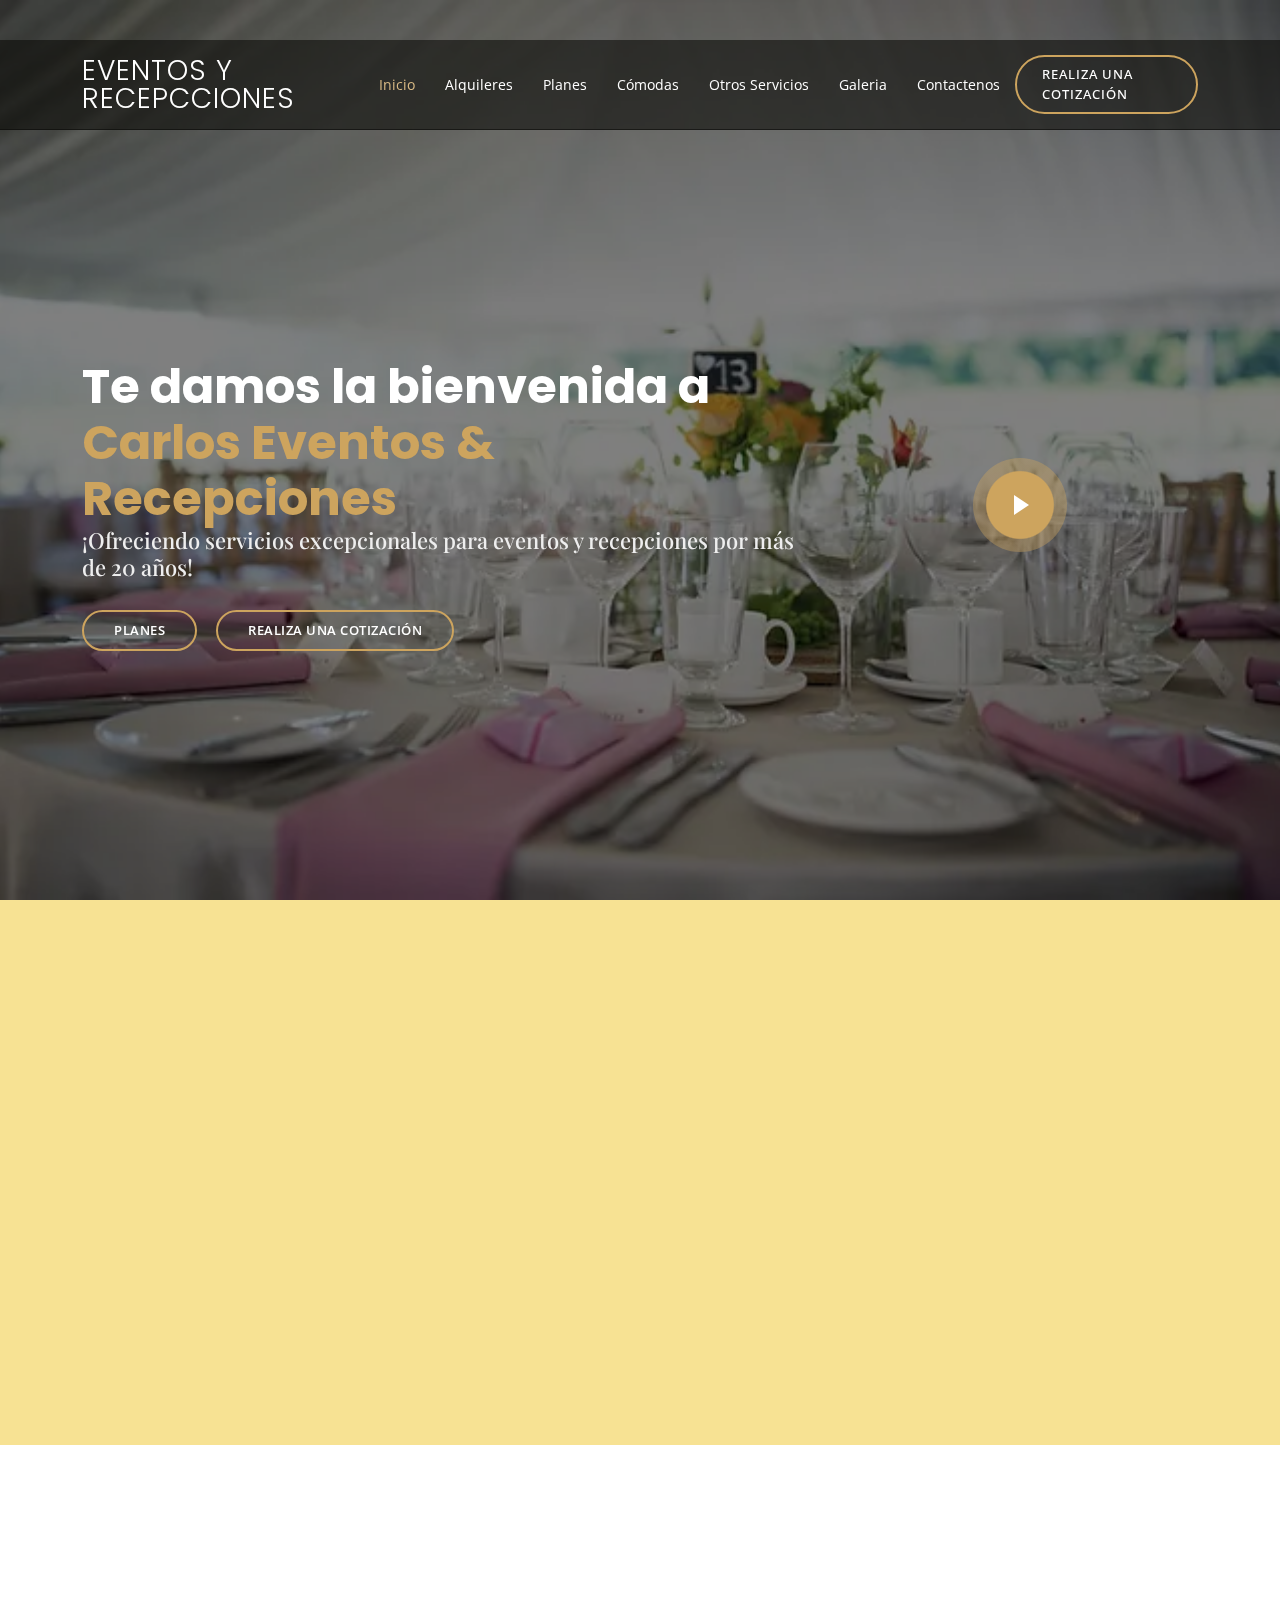
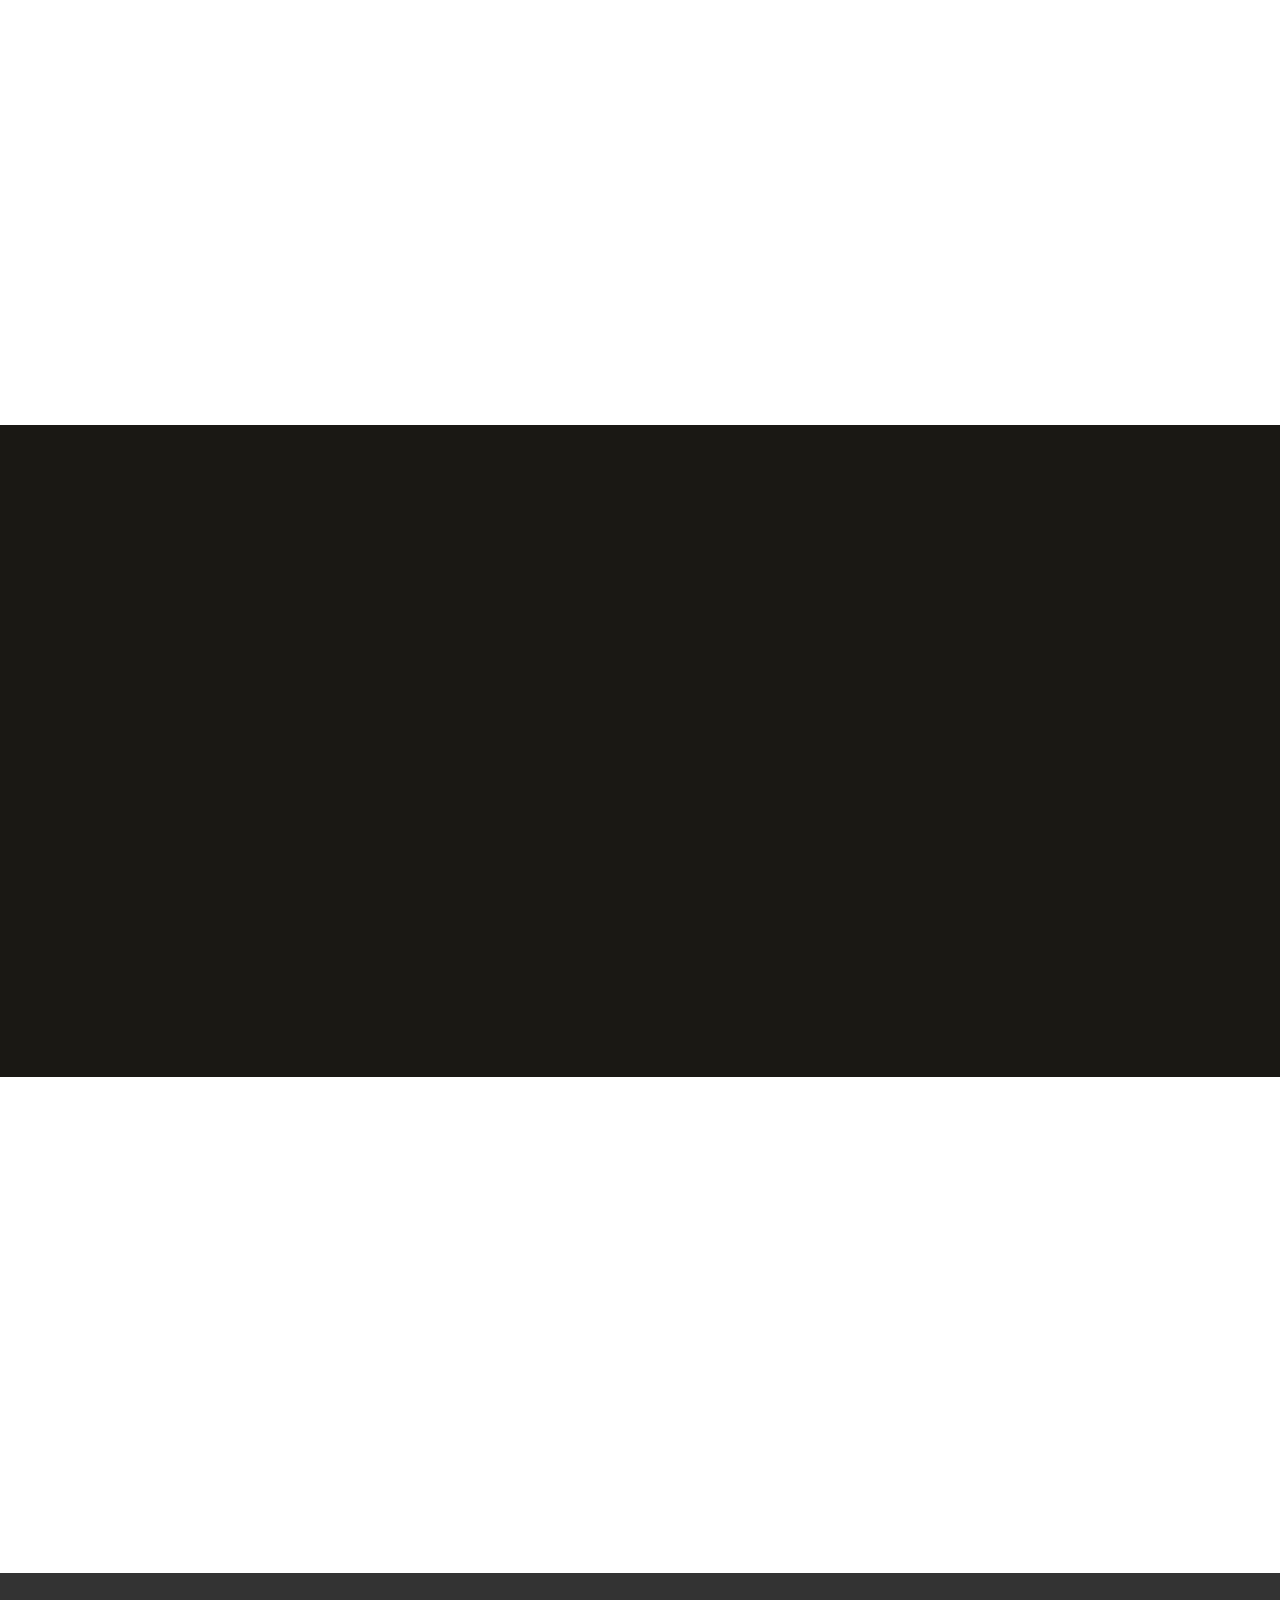
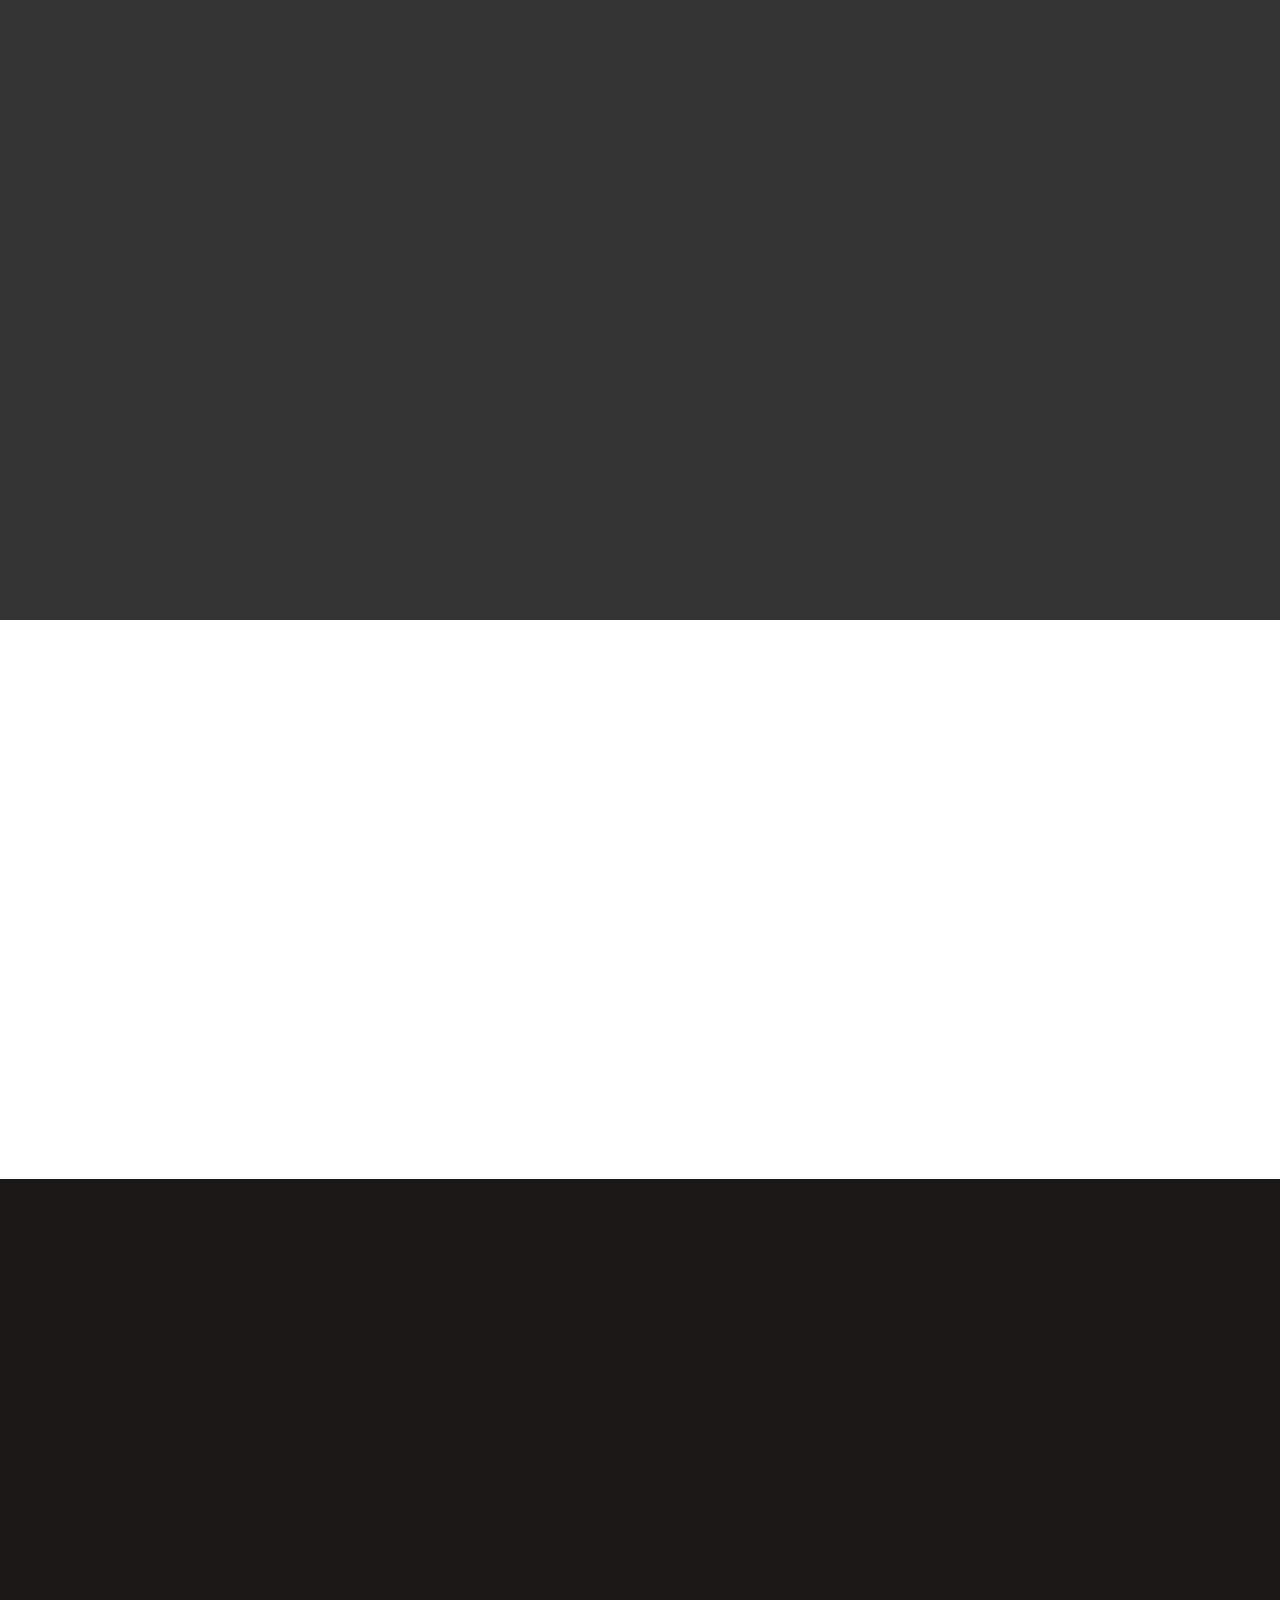
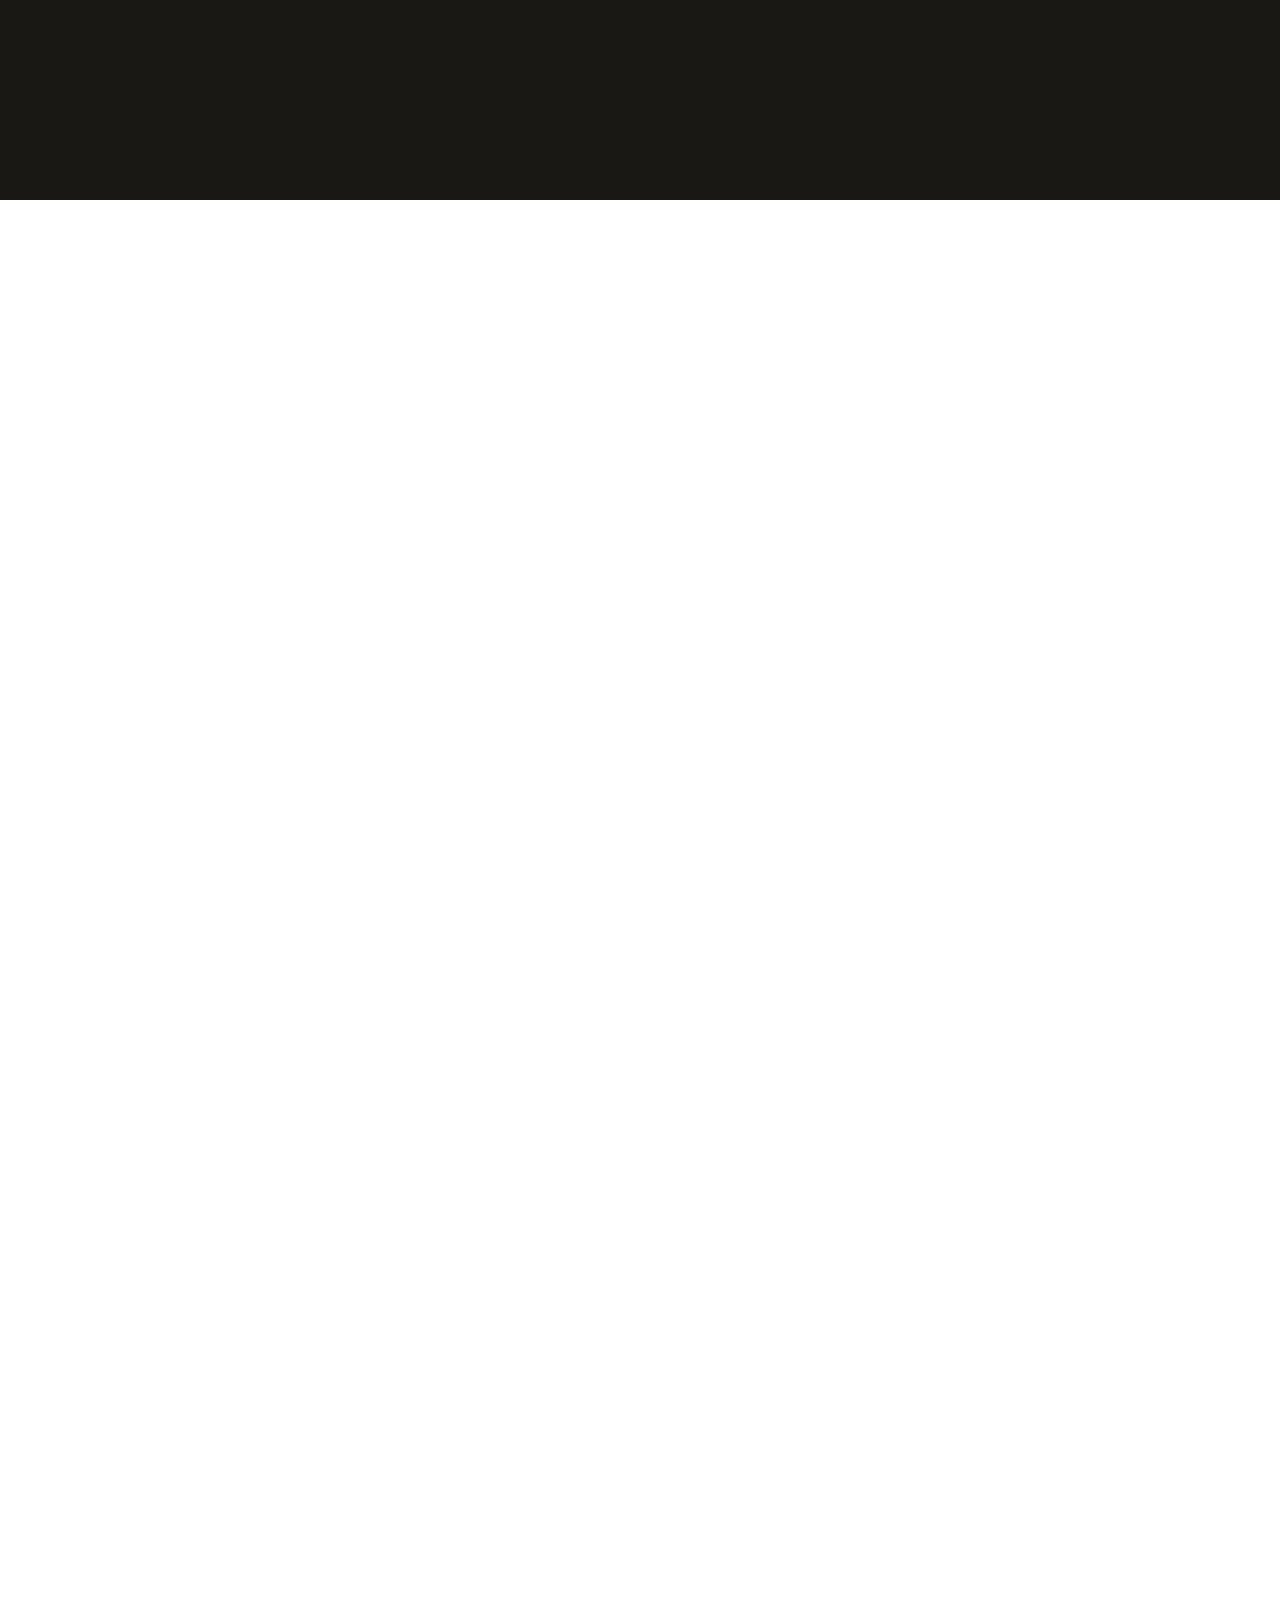
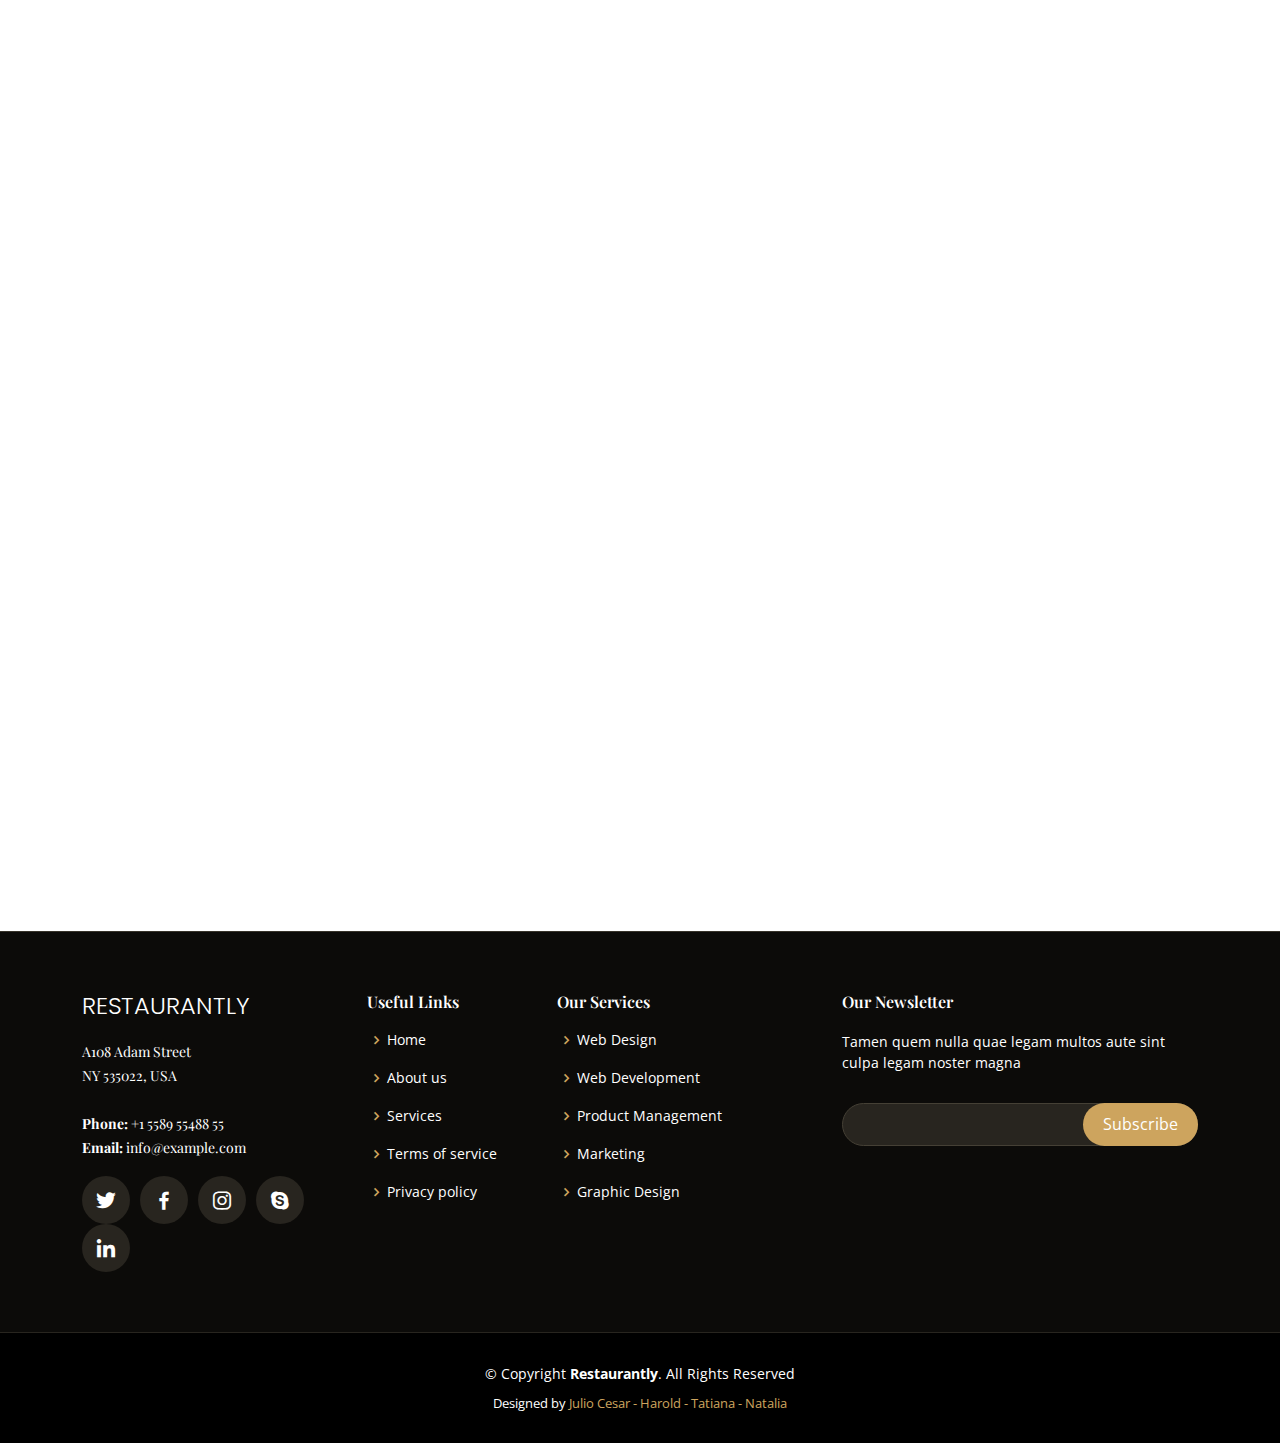
<file: index.html>
<!DOCTYPE html>
<html lang="en">

<head>
  <meta charset="utf-8">
  <meta content="width=device-width, initial-scale=1.0" name="viewport">

  <title>Carlos Eventos & Recepciones</title>
  <meta content="" name="description">
  <meta content="" name="keywords">

  <!-- Favicons -->
  <link href="assets/img/favicon-16x16.png" rel="icon">
  <link href="assets/img/favicon-32x32.png" rel="apple-touch-icon">

  <!-- Google Fonts -->
  <link href="https://fonts.googleapis.com/css?family=Open+Sans:300,300i,400,400i,600,600i,700,700i|Playfair+Display:ital,wght@0,400;0,500;0,600;0,700;1,400;1,500;1,600;1,700|Poppins:300,300i,400,400i,500,500i,600,600i,700,700i" rel="stylesheet">

  <!-- Vendor CSS Files -->
  <link href="assets/vendor/animate.css/animate.min.css" rel="stylesheet">
  <link href="assets/vendor/aos/aos.css" rel="stylesheet">
  <link href="assets/vendor/bootstrap/css/bootstrap.min.css" rel="stylesheet">
  <link href="assets/vendor/bootstrap-icons/bootstrap-icons.css" rel="stylesheet">
  <link href="assets/vendor/boxicons/css/boxicons.min.css" rel="stylesheet">
  <link href="assets/vendor/glightbox/css/glightbox.min.css" rel="stylesheet">
  <link href="assets/vendor/swiper/swiper-bundle.min.css" rel="stylesheet">

  <!-- Template Main CSS File -->
  <link href="assets/css/style.css" rel="stylesheet">

</head>

<body>

  <!-- ======= Header ======= -->
  <header id="header" class="fixed-top d-flex align-items-cente">
    <div class="container-fluid container-xl d-flex align-items-center justify-content-lg-between">

      <h1 class="logo me-auto me-lg-0"><a href="index.html">EVENTOS Y RECEPCCIONES</a></h1>
      <!-- Uncomment below if you prefer to use an image logo -->
      <!-- <a href="index.html" class="logo me-auto me-lg-0"><img src="assets/img/logo.png" alt="" class="img-fluid"></a>-->

      <nav id="navbar" class="navbar order-last order-lg-0">
        <ul>
          <li><a class="nav-link scrollto active" href="#hero">Inicio</a></li>
          <li><a class="nav-link scrollto" href="#about">Alquileres</a></li>
          <li><a class="nav-link scrollto" href="#menu">Planes</a></li>
          <li><a class="nav-link scrollto" href="#specials">Cómodas </a></li>
          <li><a class="nav-link scrollto" href="#events">Otros Servicios</a></li>          
          <li><a class="nav-link scrollto" href="#gallery">Galeria</a></li>    
          <li><a class="nav-link scrollto" href="#contact">Contactenos</a></li>
        </ul>
        <i class="bi bi-list mobile-nav-toggle"></i>
      </nav><!-- .navbar -->
      <a href="#book-a-table" class="book-a-table-btn scrollto d-none d-lg-flex">Realiza una Cotización</a>

    </div>
  </header><!-- End Header -->

<!-- ======= Hero Section ======= -->
<section id="hero" class="d-flex align-items-center">
  <div class="container position-relative text-center text-lg-start" data-aos="zoom-in" data-aos-delay="100">
    <div class="row">
      <div class="col-lg-8">
        <h1>Te damos la bienvenida a <span>Carlos Eventos & Recepciones</span></h1>
        <h2>¡Ofreciendo servicios excepcionales para eventos y recepciones por más de 20 años!</h2>

        <div class="btns">
          <a href="#menu" class="btn-menu animated fadeInUp scrollto">Planes</a>
          <a href="#book-a-table" class="btn-book animated fadeInUp scrollto">Realiza una cotización</a>
        </div>
      </div>

      <div class="col-lg-4 d-flex align-items-center justify-content-center position-relative" data-aos="zoom-in" data-aos-delay="200">
  
        <a 
          href="assets/img/gallery/1104110321-preview.mp4" 
          class="glightbox play-btn"
          data-glightbox='{"href":"video/local.mp4"}'> 
        </a>
      </div>

    </div>
  </div>
</section><!-- End Hero -->

  <main id="main">

<!-- ======= About Section ======= -->
<section id="about" class="about">
  <div class="container" data-aos="fade-up">

    <div class="row">
      <div class="col-lg-6 order-1 order-lg-2" data-aos="zoom-in" data-aos-delay="100">
        <div class="about-img">
          <img src="assets/img/hero-2.jpg" alt="">
        </div>
      </div>
      <div class="col-lg-6 pt-4 pt-lg-0 order-2 order-lg-1 content">
        <h3>¿Por qué elegir Carlos Eventos & Recepciones?</h3>
        <p class="fst-italic">
          Carlos Eventos & Recepciones es su socio ideal para eventos excepcionales, ofreciendo servicios de calidad y experiencia durante más de 20 años.
        </p>
        <ul>
          <li><i class="bi bi-check-circle"></i> Equipo altamente capacitado para organizar eventos inolvidables.</li>
          <li><i class="bi bi-check-circle"></i> Flexibilidad para adaptarse a sus necesidades y preferencias.</li>
          <li><i class="bi bi-check-circle"></i> Variedad de planes para bodas, conferencias, cumpleaños, y más.</li>
        </ul>
        <p>
          Nuestro objetivo es crear experiencias únicas para nuestros clientes. Nos encargamos de cada detalle, desde la planificación hasta la ejecución, para que usted pueda disfrutar sin preocupaciones.
        </p>
      </div>
    </div>

  </div>
</section><!-- End About Section -->

    <!-- ======= Why Us Section ======= -->
<section id="why-us" class="why-us">
  <div class="container" data-aos="fade-up">

    <div class="section-title">
      <h2>¿Por qué Nosotros?</h2>
      <p>¿Por qué Elegir Carlos Eventos & Recepciones?</p>
    </div>

    <div class="row">

      <div class="col-lg-4">
        <div class="box" data-aos="zoom-in" data-aos-delay="100">
          <span>01</span>
          <h4>Experiencia y Trayectoria</h4>
          <p>Con más de 20 años en el mercado, hemos organizado cientos de eventos exitosos. Nuestra experiencia nos permite anticipar sus necesidades y garantizar el éxito de su evento.</p>
        </div>
      </div>

      <div class="col-lg-4">
        <div class="box" data-aos="zoom-in" data-aos-delay="200">
          <span>02</span>
          <h4>Equipo Profesional</h4>
          <p>Contamos con un equipo altamente capacitado y comprometido, listo para hacer de su evento una experiencia memorable. Desde coordinadores hasta catering, cada miembro es un experto en su área.</p>
        </div>
      </div>

      <div class ="col-lg-4">
        <div class="box" data-aos="zoom-in" data-aos-delay="300">
          <span>03</span>
          <h4>Flexibilidad y Adaptabilidad</h4>
          <p>Ofrecemos una amplia gama de servicios y planes que se adaptan a sus necesidades. Ya sea un evento íntimo o una gran recepción, estamos aquí para hacer realidad su visión.</p>
        </div>
      </div>

    </div>

  </div>
</section><!-- End Why Us Section -->

   <!-- ======= Menu Section ======= -->
   <section id="menu" class="menu section-bg">
    <div class="container" data-aos="fade-up">
  
      <div class="section-title">
        <h2>Servicios</h2>
        <p>Conoce nuestros servicios para eventos y recepciones</p>
      </div>
  
      <div class="row" data-aos="fade-up" data-aos-delay="100">
        <div class="col-lg-12 d-flex justify-content-center">
          <ul id="menu-flters">
            <li data-filter="*" class="filter-active">Todos</li> 
            <li data-filter=".filter-furniture">Mobiliario</li>
            <li data-filter=".filter-catering">Catering</li>
            <li data-filter=".filter-decor">Decoración</li>
          </ul>
        </div>
      </div>
      <div class="row menu-container" data-aos="fade-up" data-aos-delay="200">

      <div class="col-lg-6 menu-item filter-furniture">
        <div class="menu-content">
          <a href="#">Alquiler de Mesas</a><span>$150,000 COP</span>
        </div>
        <div class="menu-ingredients">
          Diversos tamaños y estilos para adaptarse a tu evento.
        </div>
      </div>

      <div class="col-lg-6 menu-item filter-catering">
        <div class="menu-content">
          <a href="#">Servicios de Catering</a><span>$300,000 COP</span>
        </div>
        <div class="menu-ingredients">
          Variedad de menús para eventos y recepciones.
        </div>
      </div>

      <div class="col-lg-6 menu-item filter-furniture">
        <div class="menu-content">
          <a href="#">Alquiler de Sillas</a><span>$100,000 COP</span>
        </div>
        <div class="menu-ingredients">
          Sillas cómodas y elegantes para cualquier ocasión.
        </div>
      </div>

      <div class="col-lg-6 menu-item filter-catering">
        <div class="menu-content">
          <a href="#">Buffet para Eventos</a><span>$500,000 COP</span>
        </div>
        <div class="menu-ingredients">
          Buffet con opciones variadas y personalizables.
        </div>
      </div>

      <div class="col-lg-6 menu-item filter-decor">
        <div class="menu-content">
          <a href="#">Decoración para Eventos</a><span>$200,000 COP</span>
        </div>
        <div class="menu-ingredients">
          Servicios de decoración para bodas, cumpleaños, y más.
        </div>
      </div>

      <div class="col-lg-6 menu-item filter-decor">
        <div class="menu-content">
          <a href="#">Alquiler de Cristalería</a><span>$100,000 COP</span>
        </div>
        <div class="menu-ingredients">
          Cristalería de alta calidad para eventos formales.
        </div>
      </div>

      <div class="col-lg-6 menu-item filter-decor">
        <div class="menu-content">
          <a href="#">Iluminación para Eventos</a><span>$250,000 COP</span>
        </div>
        <div class="menu-ingredients">
          Iluminación personalizada para crear el ambiente perfecto.
        </div>
      </div>

      <div class="col-lg-6 menu-item filter-furniture">
        <div class="menu-content">
          <a href="#">Alquiler de Carpas</a><span>$400,000 COP</span>
        </div>
        <div class="menu-ingredients">
          Carpas de diferentes tamaños para eventos al aire libre.
        </div>
      </div>

    </div>

  </div>
</section><!-- End Menu Section -->

    <!-- ======= Specials Section ======= -->
    <section id="specials" class="specials">
      <div class="container" data-aos="fade-up">

        <div class="section-title">
          <h2>Specials</h2>
          <p>Check Our Specials</p>
        </div>

        <div class="row" data-aos="fade-up" data-aos-delay="100">
          <div class="col-lg-3">
            <ul class="nav nav-tabs flex-column">
              <li class="nav-item">
                <a class="nav-link active show" data-bs-toggle="tab" href="#tab-1">Modi sit est</a>
              </li>
              <li class="nav-item">
                <a class="nav-link" data-bs-toggle="tab" href="#tab-2">Unde praesentium sed</a>
              </li>
              <li class="nav-item">
                <a class="nav-link" data-bs-toggle="tab" href="#tab-3">Pariatur explicabo vel</a>
              </li>
              <li class="nav-item">
                <a class="nav-link" data-bs-toggle="tab" href="#tab-4">Nostrum qui quasi</a>
              </li>
              <li class="nav-item">
                <a class="nav-link" data-bs-toggle="tab" href="#tab-5">Iusto ut expedita aut</a>
              </li>
            </ul>
          </div>
          <div class="col-lg-9 mt-4 mt-lg-0">
            <div class="tab-content">
              <div class="tab-pane active show" id="tab-1">
                <div class="row">
                  <div class="col-lg-8 details order-2 order-lg-1">
                    <h3>Architecto ut aperiam autem id</h3>
                    <p class="fst-italic">Qui laudantium consequatur laborum sit qui ad sapiente dila parde sonata raqer a videna mareta paulona marka</p>
                    <p>Et nobis maiores eius. Voluptatibus ut enim blanditiis atque harum sint. Laborum eos ipsum ipsa odit magni. Incidunt hic ut molestiae aut qui. Est repellat minima eveniet eius et quis magni nihil. Consequatur dolorem quaerat quos qui similique accusamus nostrum rem vero</p>
                  </div>
                  <div class="col-lg-4 text-center order-1 order-lg-2">
                    <img src="assets/img/specials-1.png" alt="" class="img-fluid">
                  </div>
                </div>
              </div>
              <div class="tab-pane" id="tab-2">
                <div class="row">
                  <div class="col-lg-8 details order-2 order-lg-1">
                    <h3>Et blanditiis nemo veritatis excepturi</h3>
                    <p class="fst-italic">Qui laudantium consequatur laborum sit qui ad sapiente dila parde sonata raqer a videna mareta paulona marka</p>
                    <p>Ea ipsum voluptatem consequatur quis est. Illum error ullam omnis quia et reiciendis sunt sunt est. Non aliquid repellendus itaque accusamus eius et velit ipsa voluptates. Optio nesciunt eaque beatae accusamus lerode pakto madirna desera vafle de nideran pal</p>
                  </div>
                  <div class="col-lg-4 text-center order-1 order-lg-2">
                    <img src="assets/img/specials-2.png" alt="" class="img-fluid">
                  </div>
                </div>
              </div>
              <div class="tab-pane" id="tab-3">
                <div class="row">
                  <div class="col-lg-8 details order-2 order-lg-1">
                    <h3>Impedit facilis occaecati odio neque aperiam sit</h3>
                    <p class="fst-italic">Eos voluptatibus quo. Odio similique illum id quidem non enim fuga. Qui natus non sunt dicta dolor et. In asperiores velit quaerat perferendis aut</p>
                    <p>Iure officiis odit rerum. Harum sequi eum illum corrupti culpa veritatis quisquam. Neque necessitatibus illo rerum eum ut. Commodi ipsam minima molestiae sed laboriosam a iste odio. Earum odit nesciunt fugiat sit ullam. Soluta et harum voluptatem optio quae</p>
                  </div>
                  <div class="col-lg-4 text-center order-1 order-lg-2">
                    <img src="assets/img/specials-3.png" alt="" class="img-fluid">
                  </div>
                </div>
              </div>
              <div class="tab-pane" id="tab-4">
                <div class="row">
                  <div class="col-lg-8 details order-2 order-lg-1">
                    <h3>Fuga dolores inventore laboriosam ut est accusamus laboriosam dolore</h3>
                    <p class="fst-italic">Totam aperiam accusamus. Repellat consequuntur iure voluptas iure porro quis delectus</p>
                    <p>Eaque consequuntur consequuntur libero expedita in voluptas. Nostrum ipsam necessitatibus aliquam fugiat debitis quis velit. Eum ex maxime error in consequatur corporis atque. Eligendi asperiores sed qui veritatis aperiam quia a laborum inventore</p>
                  </div>
                  <div class="col-lg-4 text-center order-1 order-lg-2">
                    <img src="assets/img/specials-4.png" alt="" class="img-fluid">
                  </div>
                </div>
              </div>
              <div class="tab-pane" id="tab-5">
                <div class="row">
                  <div class="col-lg-8 details order-2 order-lg-1">
                    <h3>Est eveniet ipsam sindera pad rone matrelat sando reda</h3>
                    <p class="fst-italic">Omnis blanditiis saepe eos autem qui sunt debitis porro quia.</p>
                    <p>Exercitationem nostrum omnis. Ut reiciendis repudiandae minus. Omnis recusandae ut non quam ut quod eius qui. Ipsum quia odit vero atque qui quibusdam amet. Occaecati sed est sint aut vitae molestiae voluptate vel</p>
                  </div>
                  <div class="col-lg-4 text-center order-1 order-lg-2">
                    <img src="assets/img/specials-5.png" alt="" class="img-fluid">
                  </div>
                </div>
              </div>
            </div>
          </div>
        </div>

      </div>
    </section><!-- End Specials Section -->

    <!-- ======= Events Section ======= -->
    <section id="events" class="events">
      <div class="container" data-aos="fade-up">

        <div class="section-title">
          <h2>Events</h2>
          <p>Organize Your Events in our Restaurant</p>
        </div>

        <div class="events-slider swiper" data-aos="fade-up" data-aos-delay="100">
          <div class="swiper-wrapper">

            <div class="swiper-slide">
              <div class="row event-item">
                <div class="col-lg-6">
                  <img src="assets/img/event-birthday.jpg" class="img-fluid" alt="">
                </div>
                <div class="col-lg-6 pt-4 pt-lg-0 content">
                  <h3>Birthday Parties</h3>
                  <div class="price">
                    <p><span>$189</span></p>
                  </div>
                  <p class="fst-italic">
                    Lorem ipsum dolor sit amet, consectetur adipiscing elit, sed do eiusmod tempor incididunt ut labore et dolore
                    magna aliqua.
                  </p>
                  <ul>
                    <li><i class="bi bi-check-circled"></i> Ullamco laboris nisi ut aliquip ex ea commodo consequat.</li>
                    <li><i class="bi bi-check-circled"></i> Duis aute irure dolor in reprehenderit in voluptate velit.</li>
                    <li><i class="bi bi-check-circled"></i> Ullamco laboris nisi ut aliquip ex ea commodo consequat.</li>
                  </ul>
                  <p>
                    Ullamco laboris nisi ut aliquip ex ea commodo consequat. Duis aute irure dolor in reprehenderit in voluptate
                    velit esse cillum dolore eu fugiat nulla pariatur
                  </p>
                </div>
              </div>
            </div><!-- End testimonial item -->

            <div class="swiper-slide">
              <div class="row event-item">
                <div class="col-lg-6">
                  <img src="assets/img/event-private.jpg" class="img-fluid" alt="">
                </div>
                <div class="col-lg-6 pt-4 pt-lg-0 content">
                  <h3>Private Parties</h3>
                  <div class="price">
                    <p><span>$290</span></p>
                  </div>
                  <p class="fst-italic">
                    Lorem ipsum dolor sit amet, consectetur adipiscing elit, sed do eiusmod tempor incididunt ut labore et dolore
                    magna aliqua.
                  </p>
                  <ul>
                    <li><i class="bi bi-check-circled"></i> Ullamco laboris nisi ut aliquip ex ea commodo consequat.</li>
                    <li><i class="bi bi-check-circled"></i> Duis aute irure dolor in reprehenderit in voluptate velit.</li>
                    <li><i class="bi bi-check-circled"></i> Ullamco laboris nisi ut aliquip ex ea commodo consequat.</li>
                  </ul>
                  <p>
                    Ullamco laboris nisi ut aliquip ex ea commodo consequat. Duis aute irure dolor in reprehenderit in voluptate
                    velit esse cillum dolore eu fugiat nulla pariatur
                  </p>
                </div>
              </div>
            </div><!-- End testimonial item -->

            <div class="swiper-slide">
              <div class="row event-item">
                <div class="col-lg-6">
                  <img src="assets/img/event-custom.jpg" class="img-fluid" alt="">
                </div>
                <div class="col-lg-6 pt-4 pt-lg-0 content">
                  <h3>Custom Parties</h3>
                  <div class="price">
                    <p><span>$99</span></p>
                  </div>
                  <p class="fst-italic">
                    Lorem ipsum dolor sit amet, consectetur adipiscing elit, sed do eiusmod tempor incididunt ut labore et dolore
                    magna aliqua.
                  </p>
                  <ul>
                    <li><i class="bi bi-check-circled"></i> Ullamco laboris nisi ut aliquip ex ea commodo consequat.</li>
                    <li><i class="bi bi-check-circled"></i> Duis aute irure dolor in reprehenderit in voluptate velit.</li>
                    <li><i class="bi bi-check-circled"></i> Ullamco laboris nisi ut aliquip ex ea commodo consequat.</li>
                  </ul>
                  <p>
                    Ullamco laboris nisi ut aliquip ex ea commodo consequat. Duis aute irure dolor in reprehenderit in voluptate
                    velit esse cillum dolore eu fugiat nulla pariatur
                  </p>
                </div>
              </div>
            </div><!-- End testimonial item -->

          </div>
          <div class="swiper-pagination"></div>
        </div>

      </div>
    </section><!-- End Events Section -->

    <!-- ======= Book A Table Section ======= -->
    <section id="book-a-table" class="book-a-table">
      <div class="container" data-aos="fade-up">

        <div class="section-title">
          <h2>Cotizacion</h2>
          <p>Eventos y Recepciones</p>
        </div>

        <form action="forms/book-a-table.php" method="post" role="form" class="php-email-form" data-aos="fade-up" data-aos-delay="100">
          <div class="row">
            <div class="col-lg-4 col-md-6 form-group">
              <input type="text" name="name" class="form-control" id="name" placeholder="Tu Nombre" data-rule="minlen:4" data-msg="Please enter at least 4 chars">
              <div class="validate"></div>
            </div>
            <div class="col-lg-4 col-md-6 form-group mt-3 mt-md-0">
              <input type="email" class="form-control" name="email" id="email" placeholder="Tu correo" data-rule="email" data-msg="Please enter a valid email">
              <div class="validate"></div>
            </div>
            <div class="col-lg-4 col-md-6 form-group mt-3 mt-md-0">
              <input type="text" class="form-control" name="phone" id="phone" placeholder="Tu Telefono" data-rule="minlen:4" data-msg="Please enter at least 4 chars">
              <div class="validate"></div>
            </div>
            <div class="col-lg-4 col-md-6 form-group mt-3">
              <input type="text" name="date" class="form-control" id="date" placeholder="Fecha del Evento" data-rule="minlen:4" data-msg="Please enter at least 4 chars">
              <div class="validate"></div>
            </div>
            <div class="col-lg-4 col-md-6 form-group mt-3">
              <input type="text" class="form-control" name="time" id="time" placeholder="Duracion" data-rule="minlen:4" data-msg="Please enter at least 4 chars">
              <div class="validate"></div>
            </div>
            <div class="col-lg-4 col-md-6 form-group mt-3">
              <input type="number" class="form-control" name="people" id="people" placeholder="Numero de Personas" data-rule="minlen:1" data-msg="Please enter at least 1 chars">
              <div class="validate"></div>
            </div>
          </div>
          <div class="form-group mt-3">
            <textarea class="form-control" name="message" rows="5" placeholder="Mensaje"></textarea>
            <div class="validate"></div>
          </div>
          <div class="mb-3">
            <div class="loading">Loading</div>
            <div class="error-message"></div>
            <div class="sent-message">Your booking request was sent. We will call back or send an Email to confirm your reservation. Thank you!</div>
          </div>
          <div class="text-center"><button type="submit">Book a Table</button></div>
        </form>

      </div>
    </section><!-- End Book A Table Section -->

    <!-- ======= Testimonials Section ======= -->
    <section id="testimonials" class="testimonials section-bg">
      <div class="container" data-aos="fade-up">

        <div class="section-title">
          <h2>Testimonials</h2>
          <p>What they're saying about us</p>
        </div>

        <div class="testimonials-slider swiper" data-aos="fade-up" data-aos-delay="100">
          <div class="swiper-wrapper">

            <div class="swiper-slide">
              <div class="testimonial-item">
                <p>
                  <i class="bx bxs-quote-alt-left quote-icon-left"></i>
                  Proin iaculis purus consequat sem cure digni ssim donec porttitora entum suscipit rhoncus. Accusantium quam, ultricies eget id, aliquam eget nibh et. Maecen aliquam, risus at semper.
                  <i class="bx bxs-quote-alt-right quote-icon-right"></i>
                </p>
                <img src="assets/img/testimonials/testimonials-1.jpg" class="testimonial-img" alt="">
                <h3>Saul Goodman</h3>
                <h4>Ceo &amp; Founder</h4>
              </div>
            </div><!-- End testimonial item -->

            <div class="swiper-slide">
              <div class="testimonial-item">
                <p>
                  <i class="bx bxs-quote-alt-left quote-icon-left"></i>
                  Export tempor illum tamen malis malis eram quae irure esse labore quem cillum quid cillum eram malis quorum velit fore eram velit sunt aliqua noster fugiat irure amet legam anim culpa.
                  <i class="bx bxs-quote-alt-right quote-icon-right"></i>
                </p>
                <img src="assets/img/testimonials/testimonials-2.jpg" class="testimonial-img" alt="">
                <h3>Sara Wilsson</h3>
                <h4>Designer</h4>
              </div>
            </div><!-- End testimonial item -->

            <div class="swiper-slide">
              <div class="testimonial-item">
                <p>
                  <i class="bx bxs-quote-alt-left quote-icon-left"></i>
                  Enim nisi quem export duis labore cillum quae magna enim sint quorum nulla quem veniam duis minim tempor labore quem eram duis noster aute amet eram fore quis sint minim.
                  <i class="bx bxs-quote-alt-right quote-icon-right"></i>
                </p>
                <img src="assets/img/testimonials/testimonials-3.jpg" class="testimonial-img" alt="">
                <h3>Jena Karlis</h3>
                <h4>Store Owner</h4>
              </div>
            </div><!-- End testimonial item -->

            <div class="swiper-slide">
              <div class="testimonial-item">
                <p>
                  <i class="bx bxs-quote-alt-left quote-icon-left"></i>
                  Fugiat enim eram quae cillum dolore dolor amet nulla culpa multos export minim fugiat minim velit minim dolor enim duis veniam ipsum anim magna sunt elit fore quem dolore labore illum veniam.
                  <i class="bx bxs-quote-alt-right quote-icon-right"></i>
                </p>
                <img src="assets/img/testimonials/testimonials-4.jpg" class="testimonial-img" alt="">
                <h3>Matt Brandon</h3>
                <h4>Freelancer</h4>
              </div>
            </div><!-- End testimonial item -->

            <div class="swiper-slide">
              <div class="testimonial-item">
                <p>
                  <i class="bx bxs-quote-alt-left quote-icon-left"></i>
                  Quis quorum aliqua sint quem legam fore sunt eram irure aliqua veniam tempor noster veniam enim culpa labore duis sunt culpa nulla illum cillum fugiat legam esse veniam culpa fore nisi cillum quid.
                  <i class="bx bxs-quote-alt-right quote-icon-right"></i>
                </p>
                <img src="assets/img/testimonials/testimonials-5.jpg" class="testimonial-img" alt="">
                <h3>John Larson</h3>
                <h4>Entrepreneur</h4>
              </div>
            </div><!-- End testimonial item -->

          </div>
          <div class="swiper-pagination"></div>
        </div>

      </div>
    </section><!-- End Testimonials Section -->

    <!-- ======= Gallery Section ======= -->
    <section id="gallery" class="gallery">

      <div class="container" data-aos="fade-up">
        <div class="section-title">
          <h2>Gallery</h2>
          <p>Some photos from Our Restaurant</p>
        </div>
      </div>

      <div class="container-fluid" data-aos="fade-up" data-aos-delay="100">

        <div class="row g-0">

          <div class="col-lg-3 col-md-4">
            <div class="gallery-item">
              <a href="assets/img/gallery/gallery-1.jpg" class="gallery-lightbox" data-gall="gallery-item">
                <img src="assets/img/gallery/gallery-1.jpg" alt="" class="img-fluid">
              </a>
            </div>
          </div>

          <div class="col-lg-3 col-md-4">
            <div class="gallery-item">
              <a href="assets/img/gallery/gallery-2.jpg" class="gallery-lightbox" data-gall="gallery-item">
                <img src="assets/img/gallery/gallery-2.jpg" alt="" class="img-fluid">
              </a>
            </div>
          </div>

          <div class="col-lg-3 col-md-4">
            <div class="gallery-item">
              <a href="assets/img/gallery/gallery-3.jpg" class="gallery-lightbox" data-gall="gallery-item">
                <img src="assets/img/gallery/gallery-3.jpg" alt="" class="img-fluid">
              </a>
            </div>
          </div>

          <div class="col-lg-3 col-md-4">
            <div class="gallery-item">
              <a href="assets/img/gallery/gallery-4.jpg" class="gallery-lightbox" data-gall="gallery-item">
                <img src="assets/img/gallery/gallery-4.jpg" alt="" class="img-fluid">
              </a>
            </div>
          </div>

          <div class="col-lg-3 col-md-4">
            <div class="gallery-item">
              <a href="assets/img/gallery/gallery-5.jpg" class="gallery-lightbox" data-gall="gallery-item">
                <img src="assets/img/gallery/gallery-5.jpg" alt="" class="img-fluid">
              </a>
            </div>
          </div>

          <div class="col-lg-3 col-md-4">
            <div class="gallery-item">
              <a href="assets/img/gallery/gallery-6.jpg" class="gallery-lightbox" data-gall="gallery-item">
                <img src="assets/img/gallery/gallery-6.jpg" alt="" class="img-fluid">
              </a>
            </div>
          </div>

          <div class="col-lg-3 col-md-4">
            <div class="gallery-item">
              <a href="assets/img/gallery/gallery-7.jpg" class="gallery-lightbox" data-gall="gallery-item">
                <img src="assets/img/gallery/gallery-7.jpg" alt="" class="img-fluid">
              </a>
            </div>
          </div>

          <div class="col-lg-3 col-md-4">
            <div class="gallery-item">
              <a href="assets/img/gallery/gallery-8.jpg" class="gallery-lightbox" data-gall="gallery-item">
                <img src="assets/img/gallery/gallery-8.jpg" alt="" class="img-fluid">
              </a>
            </div>
          </div>

        </div>

      </div>
    </section><!-- End Gallery Section -->

    <!-- ======= Chefs Section ======= -->
    <section id="chefs" class="chefs">
      <div class="container" data-aos="fade-up">

        <div class="section-title">
          <h2>Chefs</h2>
          <p>Our Proffesional Chefs</p>
        </div>

        <div class="row">

          <div class="col-lg-4 col-md-6">
            <div class="member" data-aos="zoom-in" data-aos-delay="100">
              <img src="assets/img/chefs/chefs-1.jpg" class="img-fluid" alt="">
              <div class="member-info">
                <div class="member-info-content">
                  <h4>Walter White</h4>
                  <span>Master Chef</span>
                </div>
                <div class="social">
                  <a href=""><i class="bi bi-twitter"></i></a>
                  <a href=""><i class="bi bi-facebook"></i></a>
                  <a href=""><i class="bi bi-instagram"></i></a>
                  <a href=""><i class="bi bi-linkedin"></i></a>
                </div>
              </div>
            </div>
          </div>

          <div class="col-lg-4 col-md-6">
            <div class="member" data-aos="zoom-in" data-aos-delay="200">
              <img src="assets/img/chefs/chefs-2.jpg" class="img-fluid" alt="">
              <div class="member-info">
                <div class="member-info-content">
                  <h4>Sarah Jhonson</h4>
                  <span>Patissier</span>
                </div>
                <div class="social">
                  <a href=""><i class="bi bi-twitter"></i></a>
                  <a href=""><i class="bi bi-facebook"></i></a>
                  <a href=""><i class="bi bi-instagram"></i></a>
                  <a href=""><i class="bi bi-linkedin"></i></a>
                </div>
              </div>
            </div>
          </div>

          <div class="col-lg-4 col-md-6">
            <div class="member" data-aos="zoom-in" data-aos-delay="300">
              <img src="assets/img/chefs/chefs-3.jpg" class="img-fluid" alt="">
              <div class="member-info">
                <div class="member-info-content">
                  <h4>William Anderson</h4>
                  <span>Cook</span>
                </div>
                <div class="social">
                  <a href=""><i class="bi bi-twitter"></i></a>
                  <a href=""><i class="bi bi-facebook"></i></a>
                  <a href=""><i class="bi bi-instagram"></i></a>
                  <a href=""><i class="bi bi-linkedin"></i></a>
                </div>
              </div>
            </div>
          </div>

        </div>

      </div>
    </section><!-- End Chefs Section -->

    <!-- ======= Contact Section ======= -->
    <section id="contact" class="contact">
      <div class="container" data-aos="fade-up">

        <div class="section-title">
          <h2>Contact</h2>
          <p>Contact Us</p>
        </div>
      </div>

      <div data-aos="fade-up">
        <iframe style="border:0; width: 100%; height: 350px;" src="https://www.google.com/maps/embed?pb=!1m14!1m8!1m3!1d12097.433213460943!2d-74.0062269!3d40.7101282!3m2!1i1024!2i768!4f13.1!3m3!1m2!1s0x0%3A0xb89d1fe6bc499443!2sDowntown+Conference+Center!5e0!3m2!1smk!2sbg!4v1539943755621" frameborder="0" allowfullscreen></iframe>
      </div>

      <div class="container" data-aos="fade-up">

        <div class="row mt-5">

          <div class="col-lg-4">
            <div class="info">
              <div class="address">
                <i class="bi bi-geo-alt"></i>
                <h4>Location:</h4>
                <p>A108 Adam Street, New York, NY 535022</p>
              </div>

              <div class="open-hours">
                <i class="bi bi-clock"></i>
                <h4>Open Hours:</h4>
                <p>
                  Monday-Saturday:<br>
                  11:00 AM - 2300 PM
                </p>
              </div>

              <div class="email">
                <i class="bi bi-envelope"></i>
                <h4>Email:</h4>
                <p>info@example.com</p>
              </div>

              <div class="phone">
                <i class="bi bi-phone"></i>
                <h4>Call:</h4>
                <p>+1 5589 55488 55s</p>
              </div>

            </div>

          </div>

          <div class="col-lg-8 mt-5 mt-lg-0">

            <form action="forms/contact.php" method="post" role="form" class="php-email-form">
              <div class="row">
                <div class="col-md-6 form-group">
                  <input type="text" name="name" class="form-control" id="name" placeholder="Your Name" required>
                </div>
                <div class="col-md-6 form-group mt-3 mt-md-0">
                  <input type="email" class="form-control" name="email" id="email" placeholder="Your Email" required>
                </div>
              </div>
              <div class="form-group mt-3">
                <input type="text" class="form-control" name="subject" id="subject" placeholder="Subject" required>
              </div>
              <div class="form-group mt-3">
                <textarea class="form-control" name="message" rows="8" placeholder="Message" required></textarea>
              </div>
              <div class="my-3">
                <div class="loading">Loading</div>
                <div class="error-message"></div>
                <div class="sent-message">Your message has been sent. Thank you!</div>
              </div>
              <div class="text-center"><button type="submit">Send Message</button></div>
            </form>

          </div>

        </div>

      </div>
    </section><!-- End Contact Section -->

  </main><!-- End #main -->

  <!-- ======= Footer ======= -->
  <footer id="footer">
    <div class="footer-top">
      <div class="container">
        <div class="row">

          <div class="col-lg-3 col-md-6">
            <div class="footer-info">
              <h3>Restaurantly</h3>
              <p>
                A108 Adam Street <br>
                NY 535022, USA<br><br>
                <strong>Phone:</strong> +1 5589 55488 55<br>
                <strong>Email:</strong> info@example.com<br>
              </p>
              <div class="social-links mt-3">
                <a href="#" class="twitter"><i class="bx bxl-twitter"></i></a>
                <a href="#" class="facebook"><i class="bx bxl-facebook"></i></a>
                <a href="#" class="instagram"><i class="bx bxl-instagram"></i></a>
                <a href="#" class="google-plus"><i class="bx bxl-skype"></i></a>
                <a href="#" class="linkedin"><i class="bx bxl-linkedin"></i></a>
              </div>
            </div>
          </div>

          <div class="col-lg-2 col-md-6 footer-links">
            <h4>Useful Links</h4>
            <ul>
              <li><i class="bx bx-chevron-right"></i> <a href="#">Home</a></li>
              <li><i class="bx bx-chevron-right"></i> <a href="#">About us</a></li>
              <li><i class="bx bx-chevron-right"></i> <a href="#">Services</a></li>
              <li><i class="bx bx-chevron-right"></i> <a href="#">Terms of service</a></li>
              <li><i class="bx bx-chevron-right"></i> <a href="#">Privacy policy</a></li>
            </ul>
          </div>

          <div class="col-lg-3 col-md-6 footer-links">
            <h4>Our Services</h4>
            <ul>
              <li><i class="bx bx-chevron-right"></i> <a href="#">Web Design</a></li>
              <li><i class="bx bx-chevron-right"></i> <a href="#">Web Development</a></li>
              <li><i class="bx bx-chevron-right"></i> <a href="#">Product Management</a></li>
              <li><i class="bx bx-chevron-right"></i> <a href="#">Marketing</a></li>
              <li><i class="bx bx-chevron-right"></i> <a href="#">Graphic Design</a></li>
            </ul>
          </div>

          <div class="col-lg-4 col-md-6 footer-newsletter">
            <h4>Our Newsletter</h4>
            <p>Tamen quem nulla quae legam multos aute sint culpa legam noster magna</p>
            <form action="" method="post">
              <input type="email" name="email"><input type="submit" value="Subscribe">
            </form>

          </div>

        </div>
      </div>
    </div>

    <div class="container">
      <div class="copyright">
        &copy; Copyright <strong><span>Restaurantly</span></strong>. All Rights Reserved
      </div>
      <div class="credits">
        <!-- All the links in the footer should remain intact. -->
        <!-- You can delete the links only if you purchased the pro version. -->
        <!-- Licensing information: https://bootstrapmade.com/license/ -->
        <!-- Purchase the pro version with working PHP/AJAX contact form: https://bootstrapmade.com/restaurantly-restaurant-template/ -->
        Designed by <a href="">Julio Cesar - Harold - Tatiana - Natalia</a>
      </div>
    </div>
  </footer><!-- End Footer -->

  <div id="preloader"></div>
  <a href="#" class="back-to-top d-flex align-items-center justify-content-center"><i class="bi bi-arrow-up-short"></i></a>

  <!-- Vendor JS Files -->
  <script src="assets/vendor/aos/aos.js"></script>
  <script src="assets/vendor/bootstrap/js/bootstrap.bundle.min.js"></script>
  <script src="assets/vendor/glightbox/js/glightbox.min.js"></script>
  <script src="assets/vendor/isotope-layout/isotope.pkgd.min.js"></script>
  <script src="assets/vendor/swiper/swiper-bundle.min.js"></script>
  <script src="assets/vendor/php-email-form/validate.js"></script>

  <!-- Template Main JS File -->
  <script src="assets/js/main.js"></script>

</body>

</html>
</file>
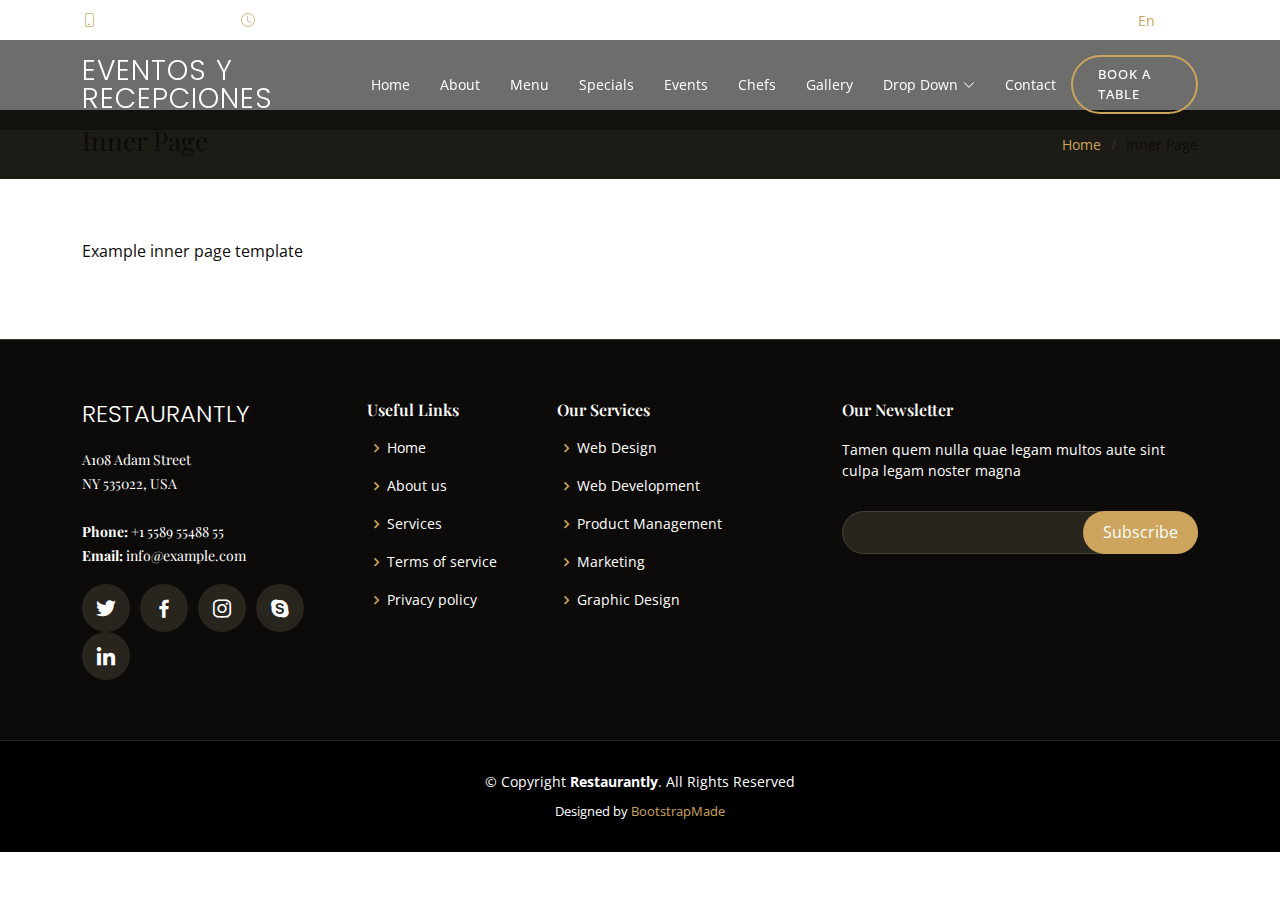
<file: inner-page.html>
<!DOCTYPE html>
<html lang="en">

<head>
  <meta charset="utf-8">
  <meta content="width=device-width, initial-scale=1.0" name="viewport">

  <title>Carlos Eventos & Recepciones</title>
  <meta content="" name="description">
  <meta content="" name="keywords">

  <!-- Favicons -->
  <link href="assets/img/favicon.png" rel="icon">
  <link href="assets/img/apple-touch-icon.png" rel="apple-touch-icon">

  <!-- Google Fonts -->
  <link href="https://fonts.googleapis.com/css?family=Open+Sans:300,300i,400,400i,600,600i,700,700i|Playfair+Display:ital,wght@0,400;0,500;0,600;0,700;1,400;1,500;1,600;1,700|Poppins:300,300i,400,400i,500,500i,600,600i,700,700i" rel="stylesheet">

  <!-- Vendor CSS Files -->
  <link href="assets/vendor/animate.css/animate.min.css" rel="stylesheet">
  <link href="assets/vendor/aos/aos.css" rel="stylesheet">
  <link href="assets/vendor/bootstrap/css/bootstrap.min.css" rel="stylesheet">
  <link href="assets/vendor/bootstrap-icons/bootstrap-icons.css" rel="stylesheet">
  <link href="assets/vendor/boxicons/css/boxicons.min.css" rel="stylesheet">
  <link href="assets/vendor/glightbox/css/glightbox.min.css" rel="stylesheet">
  <link href="assets/vendor/swiper/swiper-bundle.min.css" rel="stylesheet">

  <!-- Template Main CSS File -->
  <link href="assets/css/style.css" rel="stylesheet">

</head>

<body>

  <!-- ======= Top Bar ======= -->
  <div id="topbar" class="d-flex align-items-center fixed-top">
    <div class="container d-flex justify-content-center justify-content-md-between">

      <div class="contact-info d-flex align-items-center">
        <i class="bi bi-phone d-flex align-items-center"><span>+1 5589 55488 55</span></i>
        <i class="bi bi-clock d-flex align-items-center ms-4"><span> Mon-Sat: 11AM - 23PM</span></i>
      </div>

      <div class="languages d-none d-md-flex align-items-center">
        <ul>
          <li>En</li>
          <li><a href="#">De</a></li>
        </ul>
      </div>
    </div>
  </div>

  <!-- ======= Header ======= -->
  <header id="header" class="fixed-top d-flex align-items-cente">
    <div class="container-fluid container-xl d-flex align-items-center justify-content-lg-between">

      <h1 class="logo me-auto me-lg-0"><a href="index.html">EVENTOS Y RECEPCIONES</a></h1>
      <!-- Uncomment below if you prefer to use an image logo -->
      <!-- <a href="index.html" class="logo me-auto me-lg-0"><img src="assets/img/logo.png" alt="" class="img-fluid"></a>-->

      <nav id="navbar" class="navbar order-last order-lg-0">
        <ul>
          <li><a class="nav-link scrollto " href="#hero">Home</a></li>
          <li><a class="nav-link scrollto" href="#about">About</a></li>
          <li><a class="nav-link scrollto" href="#menu">Menu</a></li>
          <li><a class="nav-link scrollto" href="#specials">Specials</a></li>
          <li><a class="nav-link scrollto" href="#events">Events</a></li>
          <li><a class="nav-link scrollto" href="#chefs">Chefs</a></li>
          <li><a class="nav-link scrollto" href="#gallery">Gallery</a></li>
          <li class="dropdown"><a href="#"><span>Drop Down</span> <i class="bi bi-chevron-down"></i></a>
            <ul>
              <li><a href="#">Drop Down 1</a></li>
              <li class="dropdown"><a href="#"><span>Deep Drop Down</span> <i class="bi bi-chevron-right"></i></a>
                <ul>
                  <li><a href="#">Deep Drop Down 1</a></li>
                  <li><a href="#">Deep Drop Down 2</a></li>
                  <li><a href="#">Deep Drop Down 3</a></li>
                  <li><a href="#">Deep Drop Down 4</a></li>
                  <li><a href="#">Deep Drop Down 5</a></li>
                </ul>
              </li>
              <li><a href="#">Drop Down 2</a></li>
              <li><a href="#">Drop Down 3</a></li>
              <li><a href="#">Drop Down 4</a></li>
            </ul>
          </li>
          <li><a class="nav-link scrollto" href="#contact">Contact</a></li>
        </ul>
        <i class="bi bi-list mobile-nav-toggle"></i>
      </nav><!-- .navbar -->
      <a href="#book-a-table" class="book-a-table-btn scrollto d-none d-lg-flex">Book a table</a>

    </div>
  </header><!-- End Header -->

  <main id="main">
    <section class="breadcrumbs">
      <div class="container">

        <div class="d-flex justify-content-between align-items-center">
          <h2>Inner Page</h2>
          <ol>
            <li><a href="index.html">Home</a></li>
            <li>Inner Page</li>
          </ol>
        </div>

      </div>
    </section>

    <section class="inner-page">
      <div class="container">
        <p>
          Example inner page template
        </p>
      </div>
    </section>

  </main><!-- End #main -->

  <!-- ======= Footer ======= -->
  <footer id="footer">
    <div class="footer-top">
      <div class="container">
        <div class="row">

          <div class="col-lg-3 col-md-6">
            <div class="footer-info">
              <h3>Restaurantly</h3>
              <p>
                A108 Adam Street <br>
                NY 535022, USA<br><br>
                <strong>Phone:</strong> +1 5589 55488 55<br>
                <strong>Email:</strong> info@example.com<br>
              </p>
              <div class="social-links mt-3">
                <a href="#" class="twitter"><i class="bx bxl-twitter"></i></a>
                <a href="#" class="facebook"><i class="bx bxl-facebook"></i></a>
                <a href="#" class="instagram"><i class="bx bxl-instagram"></i></a>
                <a href="#" class="google-plus"><i class="bx bxl-skype"></i></a>
                <a href="#" class="linkedin"><i class="bx bxl-linkedin"></i></a>
              </div>
            </div>
          </div>

          <div class="col-lg-2 col-md-6 footer-links">
            <h4>Useful Links</h4>
            <ul>
              <li><i class="bx bx-chevron-right"></i> <a href="#">Home</a></li>
              <li><i class="bx bx-chevron-right"></i> <a href="#">About us</a></li>
              <li><i class="bx bx-chevron-right"></i> <a href="#">Services</a></li>
              <li><i class="bx bx-chevron-right"></i> <a href="#">Terms of service</a></li>
              <li><i class="bx bx-chevron-right"></i> <a href="#">Privacy policy</a></li>
            </ul>
          </div>

          <div class="col-lg-3 col-md-6 footer-links">
            <h4>Our Services</h4>
            <ul>
              <li><i class="bx bx-chevron-right"></i> <a href="#">Web Design</a></li>
              <li><i class="bx bx-chevron-right"></i> <a href="#">Web Development</a></li>
              <li><i class="bx bx-chevron-right"></i> <a href="#">Product Management</a></li>
              <li><i class="bx bx-chevron-right"></i> <a href="#">Marketing</a></li>
              <li><i class="bx bx-chevron-right"></i> <a href="#">Graphic Design</a></li>
            </ul>
          </div>

          <div class="col-lg-4 col-md-6 footer-newsletter">
            <h4>Our Newsletter</h4>
            <p>Tamen quem nulla quae legam multos aute sint culpa legam noster magna</p>
            <form action="" method="post">
              <input type="email" name="email"><input type="submit" value="Subscribe">
            </form>

          </div>

        </div>
      </div>
    </div>

    <div class="container">
      <div class="copyright">
        &copy; Copyright <strong><span>Restaurantly</span></strong>. All Rights Reserved
      </div>
      <div class="credits">
        <!-- All the links in the footer should remain intact. -->
        <!-- You can delete the links only if you purchased the pro version. -->
        <!-- Licensing information: https://bootstrapmade.com/license/ -->
        <!-- Purchase the pro version with working PHP/AJAX contact form: https://bootstrapmade.com/restaurantly-restaurant-template/ -->
        Designed by <a href="https://bootstrapmade.com/">BootstrapMade</a>
      </div>
    </div>
  </footer><!-- End Footer -->

  <div id="preloader"></div>
  <a href="#" class="back-to-top d-flex align-items-center justify-content-center"><i class="bi bi-arrow-up-short"></i></a>

  <!-- Vendor JS Files -->
  <script src="assets/vendor/aos/aos.js"></script>
  <script src="assets/vendor/bootstrap/js/bootstrap.bundle.min.js"></script>
  <script src="assets/vendor/glightbox/js/glightbox.min.js"></script>
  <script src="assets/vendor/isotope-layout/isotope.pkgd.min.js"></script>
  <script src="assets/vendor/swiper/swiper-bundle.min.js"></script>
  <script src="assets/vendor/php-email-form/validate.js"></script>

  <!-- Template Main JS File -->
  <script src="assets/js/main.js"></script>

</body>

</html>
</file>
<file: assets/css/style.css>
/**
* Template Name: Restaurantly
* Template URL: https://bootstrapmade.com/restaurantly-restaurant-template/
* Updated: Mar 17 2024 with Bootstrap v5.3.3
* Author: BootstrapMade.com
* License: https://bootstrapmade.com/license/
*/

/*--------------------------------------------------------------
# General
--------------------------------------------------------------*/
body {
  font-family: "Open Sans", sans-serif;
  background: #fff;
  color: #0c0b09;
}

a {
  color: #cda45e;
  text-decoration: none;
}

a:hover {
  color: #d9ba85;
  text-decoration: none;
}

h1,
h2,
h3,
h4,
h5,
h6 {
  font-family: "Playfair Display", serif;
}

/*--------------------------------------------------------------
# Preloader
--------------------------------------------------------------*/
#preloader {
  position: fixed;
  top: 0;
  left: 0;
  right: 0;
  bottom: 0;
  z-index: 9999;
  overflow: hidden;
  background: #1a1814;
}

#preloader:before {
  content: "";
  position: fixed;
  top: calc(50% - 30px);
  left: calc(50% - 30px);
  border: 6px solid #1a1814;
  border-top-color: #cda45e;
  border-bottom-color: #cda45e;
  border-radius: 50%;
  width: 60px;
  height: 60px;
  animation: animate-preloader 1s linear infinite;
}

@keyframes animate-preloader {
  0% {
    transform: rotate(0deg);
  }

  100% {
    transform: rotate(360deg);
  }
}

/*--------------------------------------------------------------
# Back to top button
--------------------------------------------------------------*/
.back-to-top {
  position: fixed;
  visibility: hidden;
  opacity: 0;
  right: 15px;
  bottom: 15px;
  z-index: 996;
  width: 44px;
  height: 44px;
  border-radius: 50px;
  transition: all 0.4s;
  border: 2px solid #cda45e;
}

.back-to-top i {
  font-size: 28px;
  color: #cda45e;
  line-height: 0;
}

.back-to-top:hover {
  background: #cda45e;
  color: #1a1814;
}

.back-to-top:hover i {
  color: #444444;
}

.back-to-top.active {
  visibility: visible;
  opacity: 1;
}

/*--------------------------------------------------------------
# Disable aos animation delay on mobile devices
--------------------------------------------------------------*/
@media screen and (max-width: 768px) {
  [data-aos-delay] {
    transition-delay: 0 !important;
  }
}

/*--------------------------------------------------------------
# Top Bar
--------------------------------------------------------------*/
#topbar {
  height: 40px;
  font-size: 14px;
  transition: all 0.5s;
  z-index: 996;
}

#topbar.topbar-scrolled {
  top: -40px;
}

#topbar .contact-info i {
  font-style: normal;
  color: #d9ba85;
}

#topbar .contact-info i span {
  padding-left: 5px;
  color: #fff;
}

#topbar .languages ul {
  display: flex;
  flex-wrap: wrap;
  list-style: none;
  padding: 0;
  margin: 0;
  color: #cda45e;
}

#topbar .languages ul a {
  color: white;
}

#topbar .languages ul li+li {
  padding-left: 10px;
}

#topbar .languages ul li+li::before {
  display: inline-block;
  padding-right: 10px;
  color: rgba(255, 255, 255, 0.5);
  content: "/";
}

/*--------------------------------------------------------------
# Header
--------------------------------------------------------------*/
#header {
  background: rgba(12, 11, 9, 0.6);
  border-bottom: 1px solid rgba(12, 11, 9, 0.6);
  transition: all 0.5s;
  z-index: 997;
  padding: 15px 0;
  top: 40px;
}

#header.header-scrolled {
  top: 0;
  background: rgba(0, 0, 0, 0.85);
  border-bottom: 1px solid #37332a;
}

#header .logo {
  font-size: 28px;
  margin: 0;
  padding: 0;
  line-height: 1;
  font-weight: 300;
  letter-spacing: 1px;
  text-transform: uppercase;
  font-family: "Poppins", sans-serif;
}

#header .logo a {
  color: #fff;
}

#header .logo img {
  max-height: 40px;
}

/* Estilo para los botones de navegación */
.nav-btn {
  padding: 10px 30px; /* Tamaño del botón */
  background-color: #2a9c9d; /* Fondo con transparencia */
  color: #fff; /* Color del texto */
  border: none; /* Sin borde para un aspecto más limpio */
  border-radius: 30px; /* Borde redondeado */
  font-size: 16px; /* Tamaño de fuente */
  font-weight: 400; /* Grosor del texto */
  transition: background-color 0.3s, color 0.5s; /* Transición para efectos de hover */
  cursor: pointer; /* Cambiar a puntero para indicar que es interactivo */
}

.nav-btn:hover {
  background-color: #cda45e; /* Color de fondo en hover */
  color: #fff; /* Color del texto en hover */
}

.nav-btn:focus {
  outline: none; /* Remover el borde de foco por accesibilidad */
}

/* Ajuste para el menú en dispositivos móviles */
.bi-list {
  font-size: 24px;
  color: #fff;
}

/*--------------------------------------------------------------
# Book a table button Menu
--------------------------------------------------------------*/
.book-a-table-btn {
  margin: 0 0 0 15px;
  border: 2px solid #cda45e;
  color: #fff;
  border-radius: 50px;
  padding: 8px 25px;
  text-transform: uppercase;
  font-size: 13px;
  font-weight: 500;
  letter-spacing: 1px;
  transition: 0.3s;
}

.book-a-table-btn:hover {
  background: #cda45e;
  color: #fff;
}

@media (max-width: 992px) {
  .book-a-table-btn {
    margin: 0 15px 0 0;
    padding: 8px 20px;
  }
}

/*--------------------------------------------------------------
# Navigation Menu
--------------------------------------------------------------*/
/**
* Desktop Navigation 
*/
.navbar {
  padding: 0;
}

.navbar ul {
  margin: 0;
  padding: 0;
  display: flex;
  list-style: none;
  align-items: center;
}

.navbar li {
  position: relative;
}

.navbar a,
.navbar a:focus {
  display: flex;
  align-items: center;
  justify-content: space-between;
  padding: 10px 0 10px 30px;
  color: #fff;
  white-space: nowrap;
  transition: 0.3s;
  font-size: 14px;
}

.navbar a i,
.navbar a:focus i {
  font-size: 12px;
  line-height: 0;
  margin-left: 5px;
}

.navbar a:hover,
.navbar .active,
.navbar .active:focus,
.navbar li:hover>a {
  color: #d9ba85;
}

.navbar .dropdown ul {
  display: block;
  position: absolute;
  left: 14px;
  top: calc(100% + 30px);
  margin: 0;
  padding: 10px 0;
  z-index: 99;
  opacity: 0;
  visibility: hidden;
  background: #fff;
  box-shadow: 0px 0px 30px rgba(127, 137, 161, 0.25);
  transition: 0.3s;
  border-radius: 4px;
}

.navbar .dropdown ul li {
  min-width: 200px;
}

.navbar .dropdown ul a {
  padding: 10px 20px;
  color: #444444;
}

.navbar .dropdown ul a i {
  font-size: 12px;
}

.navbar .dropdown ul a:hover,
.navbar .dropdown ul .active:hover,
.navbar .dropdown ul li:hover>a {
  color: #cda45e;
}

.navbar .dropdown:hover>ul {
  opacity: 1;
  top: 100%;
  visibility: visible;
}

.navbar .dropdown .dropdown ul {
  top: 0;
  left: calc(100% - 30px);
  visibility: hidden;
}

.navbar .dropdown .dropdown:hover>ul {
  opacity: 1;
  top: 0;
  left: 100%;
  visibility: visible;
}

@media (max-width: 1366px) {
  .navbar .dropdown .dropdown ul {
    left: -90%;
  }

  .navbar .dropdown .dropdown:hover>ul {
    left: -100%;
  }
}

/**
* Mobile Navigation 
*/
.mobile-nav-toggle {
  color: #fff;
  font-size: 28px;
  cursor: pointer;
  display: none;
  line-height: 0;
  transition: 0.5s;
}

@media (max-width: 991px) {
  .mobile-nav-toggle {
    display: block;
  }

  .navbar ul {
    display: none;
  }
}

.navbar-mobile {
  position: fixed;
  overflow: hidden;
  top: 0;
  right: 0;
  left: 0;
  bottom: 0;
  background: rgba(0, 0, 0, 0.9);
  transition: 0.3s;
  z-index: 999;
}

.navbar-mobile .mobile-nav-toggle {
  position: absolute;
  top: 15px;
  right: 15px;
}

.navbar-mobile ul {
  display: block;
  position: absolute;
  top: 55px;
  right: 15px;
  bottom: 15px;
  left: 15px;
  padding: 10px 0;
  border-radius: 6px;
  background-color: #fff;
  overflow-y: auto;
  transition: 0.3s;
}

.navbar-mobile a,
.navbar-mobile a:focus {
  padding: 10px 20px;
  font-size: 15px;
  color: #1a1814;
}

.navbar-mobile a:hover,
.navbar-mobile .active,
.navbar-mobile li:hover>a {
  color: #cda45e;
}

.navbar-mobile .getstarted,
.navbar-mobile .getstarted:focus {
  margin: 15px;
}

.navbar-mobile .dropdown ul {
  position: static;
  display: none;
  margin: 10px 20px;
  padding: 10px 0;
  z-index: 99;
  opacity: 1;
  visibility: visible;
  background: #fff;
  box-shadow: 0px 0px 30px rgba(127, 137, 161, 0.25);
}

.navbar-mobile .dropdown ul li {
  min-width: 200px;
}

.navbar-mobile .dropdown ul a {
  padding: 10px 20px;
}

.navbar-mobile .dropdown ul a i {
  font-size: 12px;
}

.navbar-mobile .dropdown ul a:hover,
.navbar-mobile .dropdown ul .active:hover,
.navbar-mobile .dropdown ul li:hover>a {
  color: #cda45e;
}

.navbar-mobile .dropdown>.dropdown-active {
  display: block;
}

/*--------------------------------------------------------------
# Hero Section
--------------------------------------------------------------*/
#hero {
  width: 100%;
  height: 100vh;
  background: url("../img/hero-2.jpg") top center;
  background-size: cover;
  position: relative;
  padding: 0;
}

#hero:before {
  content: "";
  background: rgba(0, 0, 0, 0.5);
  position: absolute;
  bottom: 0;
  top: 0;
  left: 0;
  right: 0;
}

#hero .container {
  padding-top: 110px;
}

@media (max-width: 992px) {
  #hero .container {
    padding-top: 98px;
  }
}

#hero h1 {
  margin: 0;
  font-size: 48px;
  font-weight: 700;
  line-height: 56px;
  color: #fff;
  font-family: "Poppins", sans-serif;
}

#hero h1 span {
  color: #cda45e;
}

#hero h2 {
  color: #eee;
  margin-bottom: 10px 0 0 0;
  font-size: 22px;
}

#hero .btns {
  margin-top: 30px;
}

#hero .btn-menu,
#hero .btn-book {
  font-weight: 600;
  font-size: 13px;
  letter-spacing: 0.5px;
  text-transform: uppercase;
  display: inline-block;
  padding: 12px 30px;
  border-radius: 50px;
  transition: 0.3s;
  line-height: 1;
  color: white;
  border: 2px solid #cda45e;
}

#hero .btn-menu:hover,
#hero .btn-book:hover {
  background: #cda45e;
  color: #fff;
}

#hero .btn-book {
  margin-left: 15px;
}

#hero .play-btn {
  width: 94px;
  height: 94px;
  background: radial-gradient(#cda45e 50%, rgba(205, 164, 94, 0.4) 52%);
  border-radius: 50%;
  display: block;
  position: relative;
  overflow: hidden;
}

#hero .play-btn::after {
  content: "";
  position: absolute;
  left: 50%;
  top: 50%;
  transform: translateX(-40%) translateY(-50%);
  width: 0;
  height: 0;
  border-top: 10px solid transparent;
  border-bottom: 10px solid transparent;
  border-left: 15px solid #fff;
  z-index: 100;
  transition: all 400ms cubic-bezier(0.55, 0.055, 0.675, 0.19);
}

#hero .play-btn::before {
  content: "";
  position: absolute;
  width: 120px;
  height: 120px;
  animation-delay: 0s;
  animation: pulsate-btn 2s;
  animation-direction: forwards;
  animation-iteration-count: infinite;
  animation-timing-function: steps;
  opacity: 1;
  border-radius: 50%;
  border: 5px solid rgba(205, 164, 94, 0.7);
  top: -15%;
  left: -15%;
  background: rgba(198, 16, 0, 0);
}

#hero .play-btn:hover::after {
  border-left: 15px solid #cda45e;
  transform: scale(20);
}

#hero .play-btn:hover::before {
  content: "";
  position: absolute;
  left: 50%;
  top: 50%;
  transform: translateX(-40%) translateY(-50%);
  width: 0;
  height: 0;
  border: none;
  border-top: 10px solid transparent;
  border-bottom: 10px solid transparent;
  border-left: 15px solid #fff;
  z-index: 200;
  animation: none;
  border-radius: 0;
}

@media (min-width: 1600px) {
  #hero {
    background-attachment: fixed;
  }
}

@media (max-width: 992px) {
  #hero .play-btn {
    margin-top: 30px;
  }
}

@media (max-height: 500px) {
  #hero {
    height: auto;
  }

  #hero .container {
    padding-top: 130px;
    padding-bottom: 60px;
  }
}

@media (max-width: 768px) {
  #hero h1 {
    font-size: 28px;
    line-height: 36px;
  }

  #hero h2 {
    font-size: 18px;
    line-height: 24px;
  }
}

@keyframes pulsate-btn {
  0% {
    transform: scale(0.6, 0.6);
    opacity: 1;
  }

  100% {
    transform: scale(1, 1);
    opacity: 0;
  }
}

/*--------------------------------------------------------------
# Sections General
--------------------------------------------------------------*/
section {
  padding: 60px 0;
  overflow: hidden;
}

.section-bg {
  background-color: #1a1814;
}

.section-title {
  padding-bottom: 40px;
}

.section-title h2 {
  font-size: 14px;
  font-weight: 500;
  padding: 0;
  line-height: 1px;
  margin: 0 0 5px 0;
  letter-spacing: 2px;
  text-transform: uppercase;
  color: #aaaaaa;
  font-family: "Poppins", sans-serif;
}

.section-title h2::after {
  content: "";
  width: 120px;
  height: 1px;
  display: inline-block;
  background: rgba(255, 255, 255, 0.2);
  margin: 4px 10px;
}

.section-title p {
  margin: 0;
  margin: 0;
  font-size: 36px;
  font-weight: 700;
  font-family: "Playfair Display", serif;
  color: #cda45e;
}

/*--------------------------------------------------------------
# About
--------------------------------------------------------------*/
.breadcrumbs {
  padding: 15px 0;
  background: #1d1b16;
  margin-top: 110px;
}

@media (max-width: 992px) {
  .breadcrumbs {
    margin-top: 98px;
  }
}

.breadcrumbs h2 {
  font-size: 26px;
  font-weight: 300;
}

.breadcrumbs ol {
  display: flex;
  flex-wrap: wrap;
  list-style: none;
  padding: 0;
  margin: 0;
  font-size: 14px;
}

.breadcrumbs ol li+li {
  padding-left: 10px;
}

.breadcrumbs ol li+li::before {
  display: inline-block;
  padding-right: 10px;
  color: #37332a;
  content: "/";
}

@media (max-width: 768px) {
  .breadcrumbs .d-flex {
    display: block !important;
  }

  .breadcrumbs ol {
    display: block;
  }

  .breadcrumbs ol li {
    display: inline-block;
  }
}

/*--------------------------------------------------------------
# About
--------------------------------------------------------------*/
.about {
  background: url("../img/hero-2.jpg") center center;
  background-size: contain;
  position: relative;
  padding: 80px 0;
}

.about:before {
  content: "";
  background: #F7E293;
  position: absolute;
  bottom: 0;
  top: 0;
  left: 0;
  right: 0;
}

.about .about-img {
  position: relative;
  transition: 0.5s;
}

.about .about-img img {
  max-width: 100%;
  border: 4px solid #2A9C9D;
  position: relative;
}

.about .about-img::before {
  position: absolute;
  left: 20px;
  top: 20px;
  width: 60px;
  height: 60px;
  z-index: 1;
  content: "";
  border-left: 5px solid #cda45e;
  border-top: 5px solid #cda45e;
  transition: 0.5s;
}

.about .about-img::after {
  position: absolute;
  right: 20px;
  bottom: 20px;
  width: 60px;
  height: 60px;
  z-index: 2;
  content: "";
  border-right: 5px solid #cda45e;
  border-bottom: 5px solid #cda45e;
  transition: 0.5s;
}

.about .about-img:hover {
  transform: scale(1.03);
}

.about .about-img:hover::before {
  left: 10px;
  top: 10px;
}

.about .about-img:hover::after {
  right: 10px;
  bottom: 10px;
}

.about .content {
  position: relative;
}

.about .content h3 {
  font-weight: 600;
  font-size: 26px;
}

.about .content ul {
  list-style: none;
  padding: 0;
}

.about .content ul li {
  padding-bottom: 10px;
}

.about .content ul i {
  font-size: 20px;
  padding-right: 4px;
  color: #cda45e;
}

.about .content p:last-child {
  margin-bottom: 0;
}

@media (min-width: 1024px) {
  .about {
    background-attachment: fixed;
  }
}

/*--------------------------------------------------------------
# Why Us
--------------------------------------------------------------*/
.why-us .box {
  padding: 50px 30px;
  box-shadow: 0px 2px 15px rgba(0, 0, 0, 0.1);
  transition: all ease-in-out 0.3s;
  background: #1a1814;
}

.why-us .box span {
  display: block;
  font-size: 28px;
  font-weight: 700;
  color: #cda45e;
}

.why-us .box h4 {
  font-size: 24px;
  font-weight: 600;
  padding: 0;
  margin: 20px 0;
  color: rgba(255, 255, 255, 0.8);
}

.why-us .box p {
  color: #aaaaaa;
  font-size: 15px;
  margin: 0;
  padding: 0;
}

.why-us .box:hover {
  background: #cda45e;
  padding: 30px 30px 70px 30px;
  box-shadow: 10px 15px 30px rgba(0, 0, 0, 0.18);
}

.why-us .box:hover span,
.why-us .box:hover h4,
.why-us .box:hover p {
  color: #fff;
}

/*--------------------------------------------------------------
# Menu Section
--------------------------------------------------------------*/
.menu #menu-flters {
  padding: 0;
  margin: 0 auto 0 auto;
  list-style: none;
  text-align: center;
  border-radius: 50px;
}

.menu #menu-flters li {
  cursor: pointer;
  display: inline-block;
  padding: 8px 12px 10px 12px;
  font-size: 16px;
  font-weight: 500;
  line-height: 1;
  color: #fff;
  margin-bottom: 10px;
  transition: all ease-in-out 0.3s;
  border-radius: 50px;
  font-family: "Playfair Display", serif;
}

.menu #menu-flters li:hover,
.menu #menu-flters li.filter-active {
  color: #cda45e;
}

.menu #menu-flters li:last-child {
  margin-right: 0;
}

.menu .menu-item {
  margin-top: 50px;
}

.menu .menu-img {
  width: 70px;
  border-radius: 50%;
  float: left;
  border: 5px solid rgba(255, 255, 255, 0.2);
}

.menu .menu-content {
  margin-left: 85px;
  overflow: hidden;
  display: flex;
  justify-content: space-between;
  position: relative;
}

.menu .menu-content::after {
  content: "......................................................................" "...................................................................." "....................................................................";
  position: absolute;
  left: 20px;
  right: 0;
  top: -4px;
  z-index: 1;
  color: #bab3a6;
  font-family: Arial, "Helvetica Neue", Helvetica, sans-serif;
}

.menu .menu-content a {
  padding-right: 10px;
  background: #1a1814;
  position: relative;
  z-index: 3;
  font-weight: 700;
  color: white;
  transition: 0.3s;
}

.menu .menu-content a:hover {
  color: #cda45e;
}


.menu .menu-content span {
  background: #141a18;
  position: relative;
  z-index: 3;
  padding: 0 10px;
  font-weight: 600;
  color: #cda45e;
}

.menu .menu-ingredients {
  margin-left: 85px;
  font-style: italic;
  font-size: 14px;
  font-family: "Poppins", sans-serif;
  color: rgba(255, 255, 255, 0.5);
}

/*--------------------------------------------------------------
# Specials
--------------------------------------------------------------*/
.specials {
  overflow: hidden;
}

.specials .nav-tabs {
  border: 0;
}

.specials .nav-link {
  border: 0;
  padding: 12px 15px;
  transition: 0.3s;
  color: #bab3a6;
  border-radius: 0;
  border-right: 2px solid #cda45e;
  font-weight: 600;
  font-size: 15px;
}

.specials .nav-link:hover {
  color: #cda45e;
}

.specials .nav-link.active {
  color: #1a1814;
  background: #cda45e;
  border-color: #cda45e;
}

.specials .nav-link:hover {
  border-color: #cda45e;
}

.specials .tab-pane.active {
  animation: fadeIn 0.5s ease-out;
}

.specials .details h3 {
  font-size: 26px;
  font-weight: 600;
  margin-bottom: 20px;
  color: #fff;
}

.specials .details p {
  color: #aaaaaa;
}

.specials .details p:last-child {
  margin-bottom: 0;
}

@media (max-width: 992px) {
  .specials .nav-link {
    border: 0;
    padding: 15px;
  }
}

/*--------------------------------------------------------------
# Events
--------------------------------------------------------------*/
.events {
  background: url(../img/gallery/salones.webp) center center no-repeat;
  background-size: cover;
  position: relative;
}

.events::before {
  content: "";
  background-color: rgba(0, 0, 0, 0.8);
  position: absolute;
  top: 0;
  right: 0;
  left: 0;
  bottom: 0;
}

.events .section-title h2 {
  color: #fff;
}

.events .container {
  position: relative;
}

@media (min-width: 1024px) {
  .events {
    background-attachment: fixed;
  }
}

.events .events-carousel {
  background: rgba(255, 255, 255, 0.08);
  padding: 30px;
}

.events .event-item {
  color: #fff;
}

.events .event-item h3 {
  font-weight: 600;
  font-size: 26px;
  color: #cda45e;
}

.events .event-item .price {
  font-size: 26px;
  font-family: "Open Sans", sans-serif;
  font-weight: 700;
  margin-bottom: 15px;
}

.events .event-item .price span {
  border-bottom: 2px solid #cda45e;
}

.events .event-item ul {
  list-style: none;
  padding: 0;
}

.events .event-item ul li {
  padding-bottom: 10px;
}

.events .event-item ul i {
  font-size: 20px;
  padding-right: 4px;
  color: #cda45e;
}

.events .event-item p:last-child {
  margin-bottom: 0;
}

.events .swiper-pagination {
  margin-top: 30px;
  position: relative;
}

.events .swiper-pagination .swiper-pagination-bullet {
  width: 12px;
  height: 12px;
  background-color: rgba(255, 255, 255, 0.4);
  opacity: 1;
}

.events .swiper-pagination .swiper-pagination-bullet-active {
  background-color: #cda45e;
}

/*--------------------------------------------------------------
# Book A Table
--------------------------------------------------------------*/
.book-a-table .php-email-form {
  width: 100%;
}

.book-a-table .php-email-form .form-group {
  padding-bottom: 8px;
}

.book-a-table .php-email-form .validate {
  display: none;
  color: red;
  margin: 0 0 15px 0;
  font-weight: 400;
  font-size: 13px;
}

.book-a-table .php-email-form .error-message {
  display: none;
  color: #fff;
  background: #ed3c0d;
  text-align: left;
  padding: 15px;
  font-weight: 600;
}

.book-a-table .php-email-form .error-message br+br {
  margin-top: 25px;
}

.book-a-table .php-email-form .sent-message {
  display: none;
  color: #fff;
  background: #18d26e;
  text-align: center;
  padding: 15px;
  font-weight: 600;
}

.book-a-table .php-email-form .loading {
  display: none;
  text-align: center;
  padding: 15px;
}

.book-a-table .php-email-form .loading:before {
  content: "";
  display: inline-block;
  border-radius: 50%;
  width: 24px;
  height: 24px;
  margin: 0 10px -6px 0;
  border: 3px solid #cda45e;
  border-top-color: #1a1814;
  animation: animate-loading 1s linear infinite;
}

.book-a-table .php-email-form input,
.book-a-table .php-email-form textarea {
  border-radius: 0;
  box-shadow: none;
  font-size: 14px;
  background: #0c0b09;
  border-color: #625b4b;
  color: white;
}

.book-a-table .php-email-form input::-moz-placeholder,
.book-a-table .php-email-form textarea::-moz-placeholder {
  color: #a49b89;
}

.book-a-table .php-email-form input::placeholder,
.book-a-table .php-email-form textarea::placeholder {
  color: #a49b89;
}

.book-a-table .php-email-form input:focus,
.book-a-table .php-email-form textarea:focus {
  border-color: #cda45e;
}

.book-a-table .php-email-form input {
  height: 44px;
}

.book-a-table .php-email-form textarea {
  padding: 10px 12px;
}

.book-a-table .php-email-form button[type=submit] {
  background: #cda45e;
  border: 0;
  padding: 10px 35px;
  color: #fff;
  transition: 0.4s;
  border-radius: 50px;
}

.book-a-table .php-email-form button[type=submit]:hover {
  background: #d3af71;
}

/*--------------------------------------------------------------
# Testimonials
--------------------------------------------------------------*/
.testimonials .testimonials-carousel,
.testimonials .testimonials-slider {
  overflow: hidden;
}

.testimonials .testimonial-item {
  box-sizing: content-box;
  min-height: 320px;
}

.testimonials .testimonial-item .testimonial-img {
  width: 90px;
  border-radius: 50%;
  margin: -40px 0 0 40px;
  position: relative;
  z-index: 2;
  border: 2px solid rgba(255, 255, 255, 0.2);
  background-color: rgb(39, 221, 212);
}

.testimonials .testimonial-item h3 {
  font-size: 18px;
  font-weight: bold;
  margin: 10px 0 5px 45px;
  color: white;
}

.testimonials .testimonial-item h4 {
  font-size: 14px;
  color: rgba(255, 255, 255, 0.6);
  margin: 0 0 0 45px;
}

.testimonials .testimonial-item .quote-icon-left,
.testimonials .testimonial-item .quote-icon-right {
  color: #d3af71;
  font-size: 26px;
}

.testimonials .testimonial-item .quote-icon-left {
  display: inline-block;
  left: -5px;
  position: relative;
}

.testimonials .testimonial-item .quote-icon-right {
  display: inline-block;
  right: -5px;
  position: relative;
  top: 10px;
}

.testimonials .testimonial-item p {
  font-style: italic;
  margin: 0 15px 0 15px;
  padding: 20px 20px 60px 20px;
  background: #d3af71;
  position: relative;
  border-radius: 6px;
  position: relative;
  z-index: 1;
}

.testimonials .swiper-pagination {
  margin-top: 30px;
  position: relative;
}

.testimonials .swiper-pagination .swiper-pagination-bullet {
  width: 12px;
  height: 12px;
  background-color: rgba(255, 255, 255, 0.4);
  opacity: 1;
}

.testimonials .swiper-pagination .swiper-pagination-bullet-active {
  background-color: #dd0101;
}

/*--------------------------------------------------------------
# Gallery
--------------------------------------------------------------*/
.gallery .gallery-item {
  overflow: hidden;
  border-right: 3px solid #454035;
  border-bottom: 3px solid #454035;
}

.gallery .gallery-item img {
  transition: all ease-in-out 0.4s;
}

.gallery .gallery-item:hover img {
  transform: scale(1.1);
}

/*--------------------------------------------------------------
# Chefs
--------------------------------------------------------------*/
.chefs .member {
  text-align: center;
  margin-bottom: 20px;
  background: #343a40;
  position: relative;
  overflow: hidden;
}

.chefs .member .member-info {
  opacity: 0;
  position: absolute;
  bottom: 0;
  top: 0;
  left: 0;
  right: 0;
  transition: 0.2s;
}

.chefs .member .member-info-content {
  position: absolute;
  left: 0;
  right: 0;
  bottom: 10px;
  transition: bottom 0.4s;
}

.chefs .member .member-info-content h4 {
  font-weight: 700;
  margin-bottom: 2px;
  font-size: 18px;
  color: #fff;
}

.chefs .member .member-info-content span {
  font-style: italic;
  display: block;
  font-size: 13px;
  color: #fff;
}

.chefs .member .social {
  position: absolute;
  left: 0;
  bottom: -38px;
  right: 0;
  height: 48px;
  transition: bottom ease-in-out 0.4s;
  text-align: center;
}

.chefs .member .social a {
  transition: color 0.3s;
  color: #fff;
  margin: 0 10px;
  display: inline-block;
}

.chefs .member .social a:hover {
  color: #cda45e;
}

.chefs .member .social i {
  font-size: 18px;
  margin: 0 2px;
}

.chefs .member:hover .member-info {
  background: linear-gradient(0deg, rgba(0, 0, 0, 0.9) 0%, rgba(0, 0, 0, 0.8) 20%, rgba(0, 212, 255, 0) 100%);
  opacity: 1;
  transition: 0.4s;
}

.chefs .member:hover .member-info-content {
  bottom: 60px;
  transition: bottom 0.4s;
}

.chefs .member:hover .social {
  bottom: 0;
  transition: bottom ease-in-out 0.4s;
}

/*--------------------------------------------------------------
# Contact
--------------------------------------------------------------*/
.contact .info {
  width: 100%;
}

.contact .info i {
  font-size: 20px;
  float: left;
  width: 44px;
  height: 44px;
  background: #cda45e;
  display: flex;
  justify-content: center;
  align-items: center;
  border-radius: 50px;
  transition: all 0.3s ease-in-out;
}

.contact .info h4 {
  padding: 0 0 0 60px;
  font-size: 18px;
  font-weight: 500;
  margin-bottom: 5px;
  font-family: "Poppins", sans-serif;
}

.contact .info p {
  padding: 0 0 0 60px;
  margin-bottom: 0;
  font-size: 14px;
  color: #bab3a6;
}

.contact .info .open-hours,
.contact .info .email,
.contact .info .phone {
  margin-top: 40px;
}

.contact .php-email-form {
  width: 100%;
}

.contact .php-email-form .form-group {
  padding-bottom: 8px;
}

.contact .php-email-form .validate {
  display: none;
  color: red;
  margin: 0 0 15px 0;
  font-weight: 400;
  font-size: 13px;
}

.contact .php-email-form .error-message {
  display: none;
  color: #fff;
  background: #ed3c0d;
  text-align: center;
  padding: 15px;
  font-weight: 600;
}

.contact .php-email-form .sent-message {
  display: none;
  color: #fff;
  background: #18d26e;
  text-align: center;
  padding: 15px;
  font-weight: 600;
}

.contact .php-email-form .loading {
  display: none;
  text-align: center;
  padding: 15px;
}

.contact .php-email-form .loading:before {
  content: "";
  display: inline-block;
  border-radius: 50%;
  width: 24px;
  height: 24px;
  margin: 0 10px -6px 0;
  border: 3px solid #cda45e;
  border-top-color: #1a1814;
  animation: animate-loading 1s linear infinite;
}

.contact .php-email-form input,
.contact .php-email-form textarea {
  border-radius: 0;
  box-shadow: none;
  font-size: 14px;
  background: #0c0b09;
  border-color: #625b4b;
  color: white;
}

.contact .php-email-form input::-moz-placeholder,
.contact .php-email-form textarea::-moz-placeholder {
  color: #a49b89;
}

.contact .php-email-form input::placeholder,
.contact .php-email-form textarea::placeholder {
  color: #a49b89;
}

.contact .php-email-form input:focus,
.contact .php-email-form textarea:focus {
  border-color: #cda45e;
}

.contact .php-email-form input {
  height: 44px;
}

.contact .php-email-form textarea {
  padding: 10px 12px;
}

.contact .php-email-form button[type=submit] {
  background: #cda45e;
  border: 0;
  padding: 10px 35px;
  color: #fff;
  transition: 0.4s;
  border-radius: 50px;
}

.contact .php-email-form button[type=submit]:hover {
  background: #d3af71;
}

@keyframes animate-loading {
  0% {
    transform: rotate(0deg);
  }

  100% {
    transform: rotate(360deg);
  }
}

/*--------------------------------------------------------------
# Footer
--------------------------------------------------------------*/
#footer {
  background: black;
  padding: 0 0 30px 0;
  color: #fff;
  font-size: 14px;
}

#footer .footer-top {
  background: #0c0b09;
  border-top: 1px solid #37332a;
  border-bottom: 1px solid #28251f;
  padding: 60px 0 30px 0;
}

#footer .footer-top .footer-info {
  margin-bottom: 30px;
}

#footer .footer-top .footer-info h3 {
  font-size: 24px;
  margin: 0 0 20px 0;
  padding: 2px 0 2px 0;
  line-height: 1;
  font-weight: 300;
  text-transform: uppercase;
  font-family: "Poppins", sans-serif;
}

#footer .footer-top .footer-info p {
  font-size: 14px;
  line-height: 24px;
  margin-bottom: 0;
  font-family: "Playfair Display", serif;
  color: #fff;
}

#footer .footer-top .social-links a {
  font-size: 24px; /* Aumentar el tamaño del ícono */
  display: inline-block;
  background: #28251f;
  color: #fff;
  line-height: 1.2; /* Ajustar la altura de línea */
  padding: 12px 0; /* Aumentar el padding para dar más espacio */
  margin-right: 6px;
  border-radius: 50%; /* Mantener la forma circular */
  text-align: center;
  width: 48px; /* Aumentar el ancho para mantener el círculo */
  height: 48px; /* Aumentar la altura para mantener el círculo */
  transition: 0.3s;
}

#footer .footer-top .social-links a:hover {
  background: #cda45e;
  color: #fff;
  text-decoration: none;
}

#footer .footer-top h4 {
  font-size: 16px;
  font-weight: 600;
  color: #fff;
  position: relative;
  padding-bottom: 12px;
}

#footer .footer-top .footer-links {
  margin-bottom: 30px;
}

#footer .footer-top .footer-links ul {
  list-style: none;
  padding: 0;
  margin: 0;
}

#footer .footer-top .footer-links ul i {
  padding-right: 2px;
  color: #cda45e;
  font-size: 18px;
  line-height: 1;
}

#footer .footer-top .footer-links ul li {
  padding: 10px 0;
  display: flex;
  align-items: center;
}

#footer .footer-top .footer-links ul li:first-child {
  padding-top: 0;
}

#footer .footer-top .footer-links ul a {
  color: #fff;
  transition: 0.3s;
  display: inline-block;
  line-height: 1;
}

#footer .footer-top .footer-links ul a:hover {
  color: #cda45e;
}

#footer .footer-top .footer-newsletter form {
  margin-top: 30px;
  background: #28251f;
  padding: 6px 10px;
  position: relative;
  border-radius: 50px;
  border: 1px solid #454035;
}

#footer .footer-top .footer-newsletter form input[type=email] {
  border: 0;
  padding: 4px;
  width: calc(100% - 110px);
  background: #28251f;
  color: white;
}

#footer .footer-top .footer-newsletter form input[type=submit] {
  position: absolute;
  top: -1px;
  right: -1px;
  bottom: -1px;
  border: 0;
  background: none;
  font-size: 16px;
  padding: 0 20px 2px 20px;
  background: #cda45e;
  color: #fff;
  transition: 0.3s;
  border-radius: 50px;
}

#footer .footer-top .footer-newsletter form input[type=submit]:hover {
  background: #d3af71;
}

#footer .copyright {
  text-align: center;
  padding-top: 30px;
}

#footer .credits {
  padding-top: 10px;
  text-align: center;
  font-size: 13px;
  color: #fff;
}
</file>
